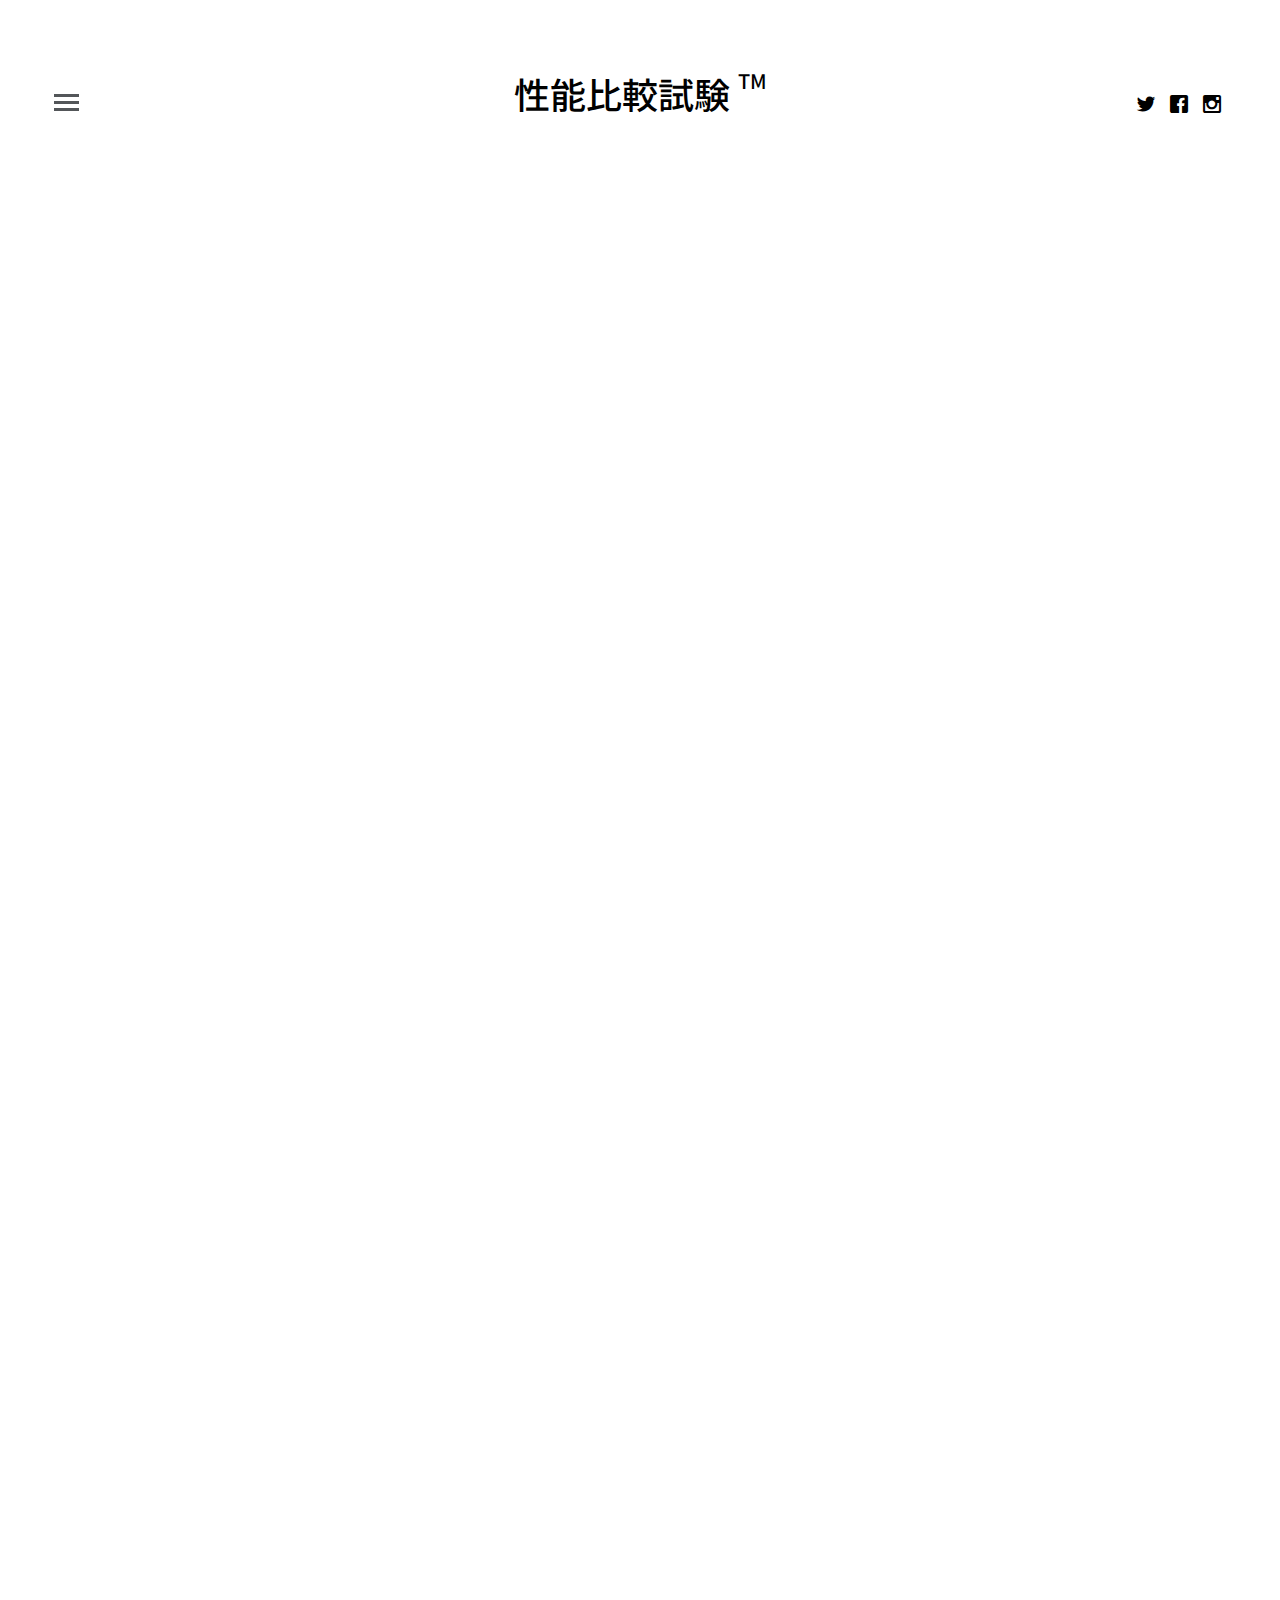
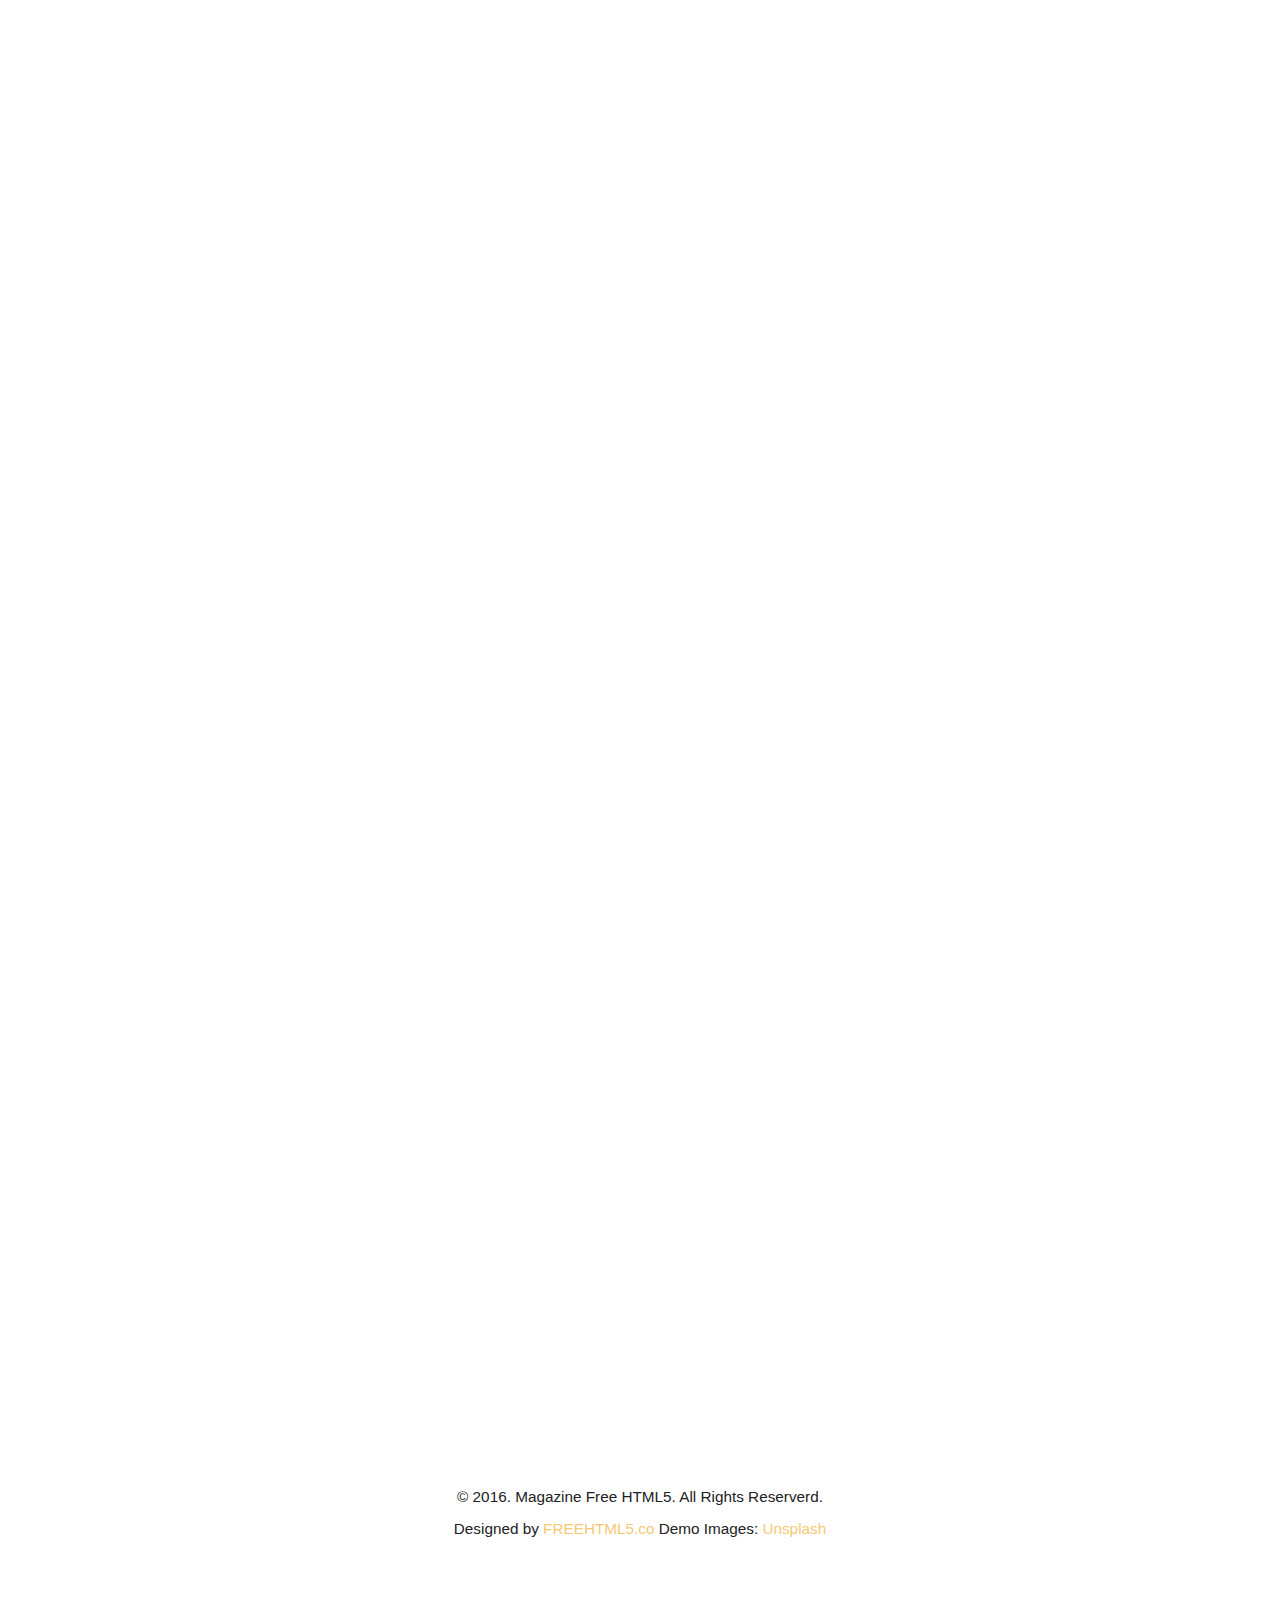
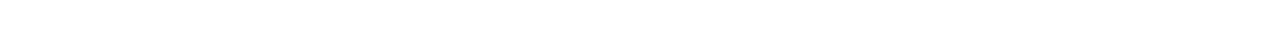
<file: index.html>
<!DOCTYPE html>
<!--[if lt IE 7]>      <html class="no-js lt-ie9 lt-ie8 lt-ie7"> <![endif]-->
<!--[if IE 7]>         <html class="no-js lt-ie9 lt-ie8"> <![endif]-->
<!--[if IE 8]>         <html class="no-js lt-ie9"> <![endif]-->
<!--[if gt IE 8]><!--> <html class="no-js"> <!--<![endif]-->
	<head>
	<meta charset="utf-8">
	<meta http-equiv="X-UA-Compatible" content="IE=edge">
	<title>Super League &mdash; Free Fully Responsive HTML5 Bootstrap Template by FREEHTML5.co</title>
	<meta name="viewport" content="width=device-width, initial-scale=1">
	<meta name="description" content="Free HTML5 Template by FREEHTML5.CO" />
	<meta name="keywords" content="free html5, free template, free bootstrap, html5, css3, mobile first, responsive" />
	<meta name="author" content="FREEHTML5.CO" />

  <!--
	//////////////////////////////////////////////////////

	FREE HTML5 TEMPLATE
	DESIGNED & DEVELOPED by FREEHTML5.CO

	Website: 		http://freehtml5.co/
	Email: 			info@freehtml5.co
	Twitter: 		http://twitter.com/fh5co
	Facebook: 		https://www.facebook.com/fh5co

	//////////////////////////////////////////////////////
	 -->

  	<!-- Facebook and Twitter integration -->
	<meta property="og:title" content=""/>
	<meta property="og:image" content=""/>
	<meta property="og:url" content=""/>
	<meta property="og:site_name" content=""/>
	<meta property="og:description" content=""/>
	<meta name="twitter:title" content="" />
	<meta name="twitter:image" content="" />
	<meta name="twitter:url" content="" />
	<meta name="twitter:card" content="" />

	<!-- Place favicon.ico and apple-touch-icon.png in the root directory -->
	<link rel="shortcut icon" href="favicon.ico">
	<!-- Google Fonts -->
	<!--前の記述 <link href='http://fonts.googleapis.com/css?family=Playfair+Display:400,700,400italic|Roboto:400,300,700' rel='stylesheet' type='text/css'>-->
	<link rel="preconnect" href="https://fonts.googleapis.com">
	<link rel="preconnect" href="https://fonts.gstatic.com" crossorigin>
	<link href="https://fonts.googleapis.com/css2?family=Noto+Sans+JP:wght@100&display=swap" rel="stylesheet">
	<!-- Animate -->
	<link rel="stylesheet" href="css/animate.css">
	<!-- Icomoon -->
	<link rel="stylesheet" href="css/icomoon.css">
	<!-- Bootstrap  -->
	<link rel="stylesheet" href="css/bootstrap.css">

	<link rel="stylesheet" href="css/style.css">


	<!-- Modernizr JS -->
	<script src="js/modernizr-2.6.2.min.js"></script>
	<!-- FOR IE9 below -->
	<!--[if lt IE 9]>
	<script src="js/respond.min.js"></script>
	<![endif]-->
	</head>


	<body>
	<div id="fh5co-offcanvas">
		<a href="#" class="fh5co-close-offcanvas js-fh5co-close-offcanvas"><span><i class="icon-cross3"></i> <span>Close</span></span></a>
		<div class="fh5co-bio">
			<figure>
				<img src="images/person1.jpg" alt="Free HTML5 Bootstrap Template" class="img-responsive">
			</figure>
			<h3 class="heading">About Me</h3>
			<h2>Emily Tran Le</h2>
			<p>Far far away, behind the word mountains, far from the countries Vokalia and Consonantia, there live the blind texts. </p>
			<ul class="fh5co-social">
				<li><a href="#"><i class="icon-twitter"></i></a></li>
				<li><a href="#"><i class="icon-facebook"></i></a></li>
				<li><a href="#"><i class="icon-instagram"></i></a></li>
			</ul>
		</div>

		<div class="fh5co-menu">
			<div class="fh5co-box">
				<h3 class="heading">Categories</h3>
				<ul>
					<li><a href="#">Travel</a></li>
					<li><a href="#">Style</a></li>
					<li><a href="#">Photography</a></li>
					<li><a href="#">Food &amp; Drinks</a></li>
					<li><a href="#">Culture</a></li>
				</ul>
			</div>
			<div class="fh5co-box">
				<h3 class="heading">Search</h3>
				<form action="#">
					<div class="form-group">
						<input type="text" class="form-control" placeholder="Type a keyword">
					</div>
				</form>
			</div>
		</div>
	</div>
	<!-- END #fh5co-offcanvas -->
	<header id="fh5co-header">

		<div class="container-fluid">

			<div class="row">
				<a href="#" class="js-fh5co-nav-toggle fh5co-nav-toggle"><i></i></a>
				<ul class="fh5co-social">
					<li><a href="#"><i class="icon-twitter"></i></a></li>
					<li><a href="#"><i class="icon-facebook"></i></a></li>
					<li><a href="#"><i class="icon-instagram"></i></a></li>
				</ul>
				<div class="col-lg-12 col-md-12 text-center">
					<h1 id="fh5co-logo"><a href="index.html">性能比較試験 <sup>TM</sup></a></h1>
				</div>

			</div>

		</div>

	</header>
	<!-- END #fh5co-header -->
	<!-- img-responsiveはbootstrap.css-->
	<div class="container-fluid">
		<div class="row fh5co-post-entry">
			<article class="col-lg-3 col-md-3 col-sm-3 col-xs-6 col-xxs-12 animate-box">
				<figure>
					<a href="single.html"><img src="images/Sample-1.png" alt="Image" class="img-responsive"></a>
				</figure>
				<span class="fh5co-meta"><a href="single.html">Food &amp; Drink</a></span>
				<h2 class="fh5co-article-title"><a href="single.html">We Eat and Drink All Night</a></h2>
				<span class="fh5co-meta fh5co-date">March 6th, 2016</span>
			</article>
			<article class="col-lg-3 col-md-3 col-sm-3 col-xs-6 col-xxs-12 animate-box">
				<figure>
					<a href="single.html"><img src="images/pic_2.jpg" alt="Image" class="img-responsive"></a>
				</figure>
				<span class="fh5co-meta"><a href="single.html">Food &amp; Drink</a></span>
				<h2 class="fh5co-article-title"><a href="single.html">Beef Steak at Guatian Restaurant</a></h2>
				<span class="fh5co-meta fh5co-date">March 6th, 2016</span>
			</article>
			<div class="clearfix visible-xs-block"></div>
			<article class="col-lg-3 col-md-3 col-sm-3 col-xs-6 col-xxs-12 animate-box">
				<figure>
					<a href="single.html"><img src="images/pic_3.jpg" alt="Image" class="img-responsive"></a>
				</figure>
				<span class="fh5co-meta"><a href="single.html">Travel</a>, <a href="single.html">Style</a></span>
				<h2 class="fh5co-article-title"><a href="single.html">An Overlooking River at the East Cost</a></h2>
				<span class="fh5co-meta fh5co-date">March 6th, 2016</span>
			</article>
			<article class="col-lg-3 col-md-3 col-sm-3 col-xs-6 col-xxs-12 animate-box">
				<figure>
					<a href="single.html"><img src="images/pic_4.jpg" alt="Image" class="img-responsive"></a>
				</figure>
				<span class="fh5co-meta"><a href="single.html">Travel</a>, <a href="single.html">Style</a></span>
				<h2 class="fh5co-article-title"><a href="single.html">A Wildlife In The Mountain of India</a></h2>
				<span class="fh5co-meta fh5co-date">March 6th, 2016</span>
			</article>
			<div class="clearfix visible-lg-block visible-md-block visible-sm-block visible-xs-block"></div>
			<article class="col-lg-3 col-md-3 col-sm-3 col-xs-6 col-xxs-12 animate-box">
				<figure>
					<a href="single.html"><img src="images/pic_5.jpg" alt="Image" class="img-responsive"></a>
				</figure>
				<span class="fh5co-meta"><a href="single.html">Photography</a></span>
				<h2 class="fh5co-article-title"><a href="single.html">We Took A Photo</a></h2>
				<span class="fh5co-meta fh5co-date">March 6th, 2016</span>
			</article>
			<article class="col-lg-3 col-md-3 col-sm-3 col-xs-6 col-xxs-12 animate-box">
				<figure>
					<a href="single.html"><img src="images/pic_6.jpg" alt="Image" class="img-responsive"></a>
				</figure>
				<span class="fh5co-meta"><a href="single.html">Travel</a>, <a href="single.html">Style</a></span>
				<h2 class="fh5co-article-title"><a href="single.html">A Modernize Huge and Beautiful Building</a></h2>
				<span class="fh5co-meta fh5co-date">March 6th, 2016</span>
			</article>
			<div class="clearfix visible-xs-block"></div>
			<article class="col-lg-3 col-md-3 col-sm-3 col-xs-6 col-xxs-12 animate-box">
				<figure>
					<a href="single.html"><img src="images/pic_7.jpg" alt="Image" class="img-responsive"></a>
				</figure>
				<span class="fh5co-meta"><a href="single.html">Food &amp; Drinks</a></span>
				<h2 class="fh5co-article-title"><a href="single.html">Enjoying the Native Juice Drink in Brazil</a></h2>
				<span class="fh5co-meta fh5co-date">March 6th, 2016</span>
			</article>
			<article class="col-lg-3 col-md-3 col-sm-3 col-xs-6 col-xxs-12 animate-box">
				<figure>
					<a href="single.html"><img src="images/pic_8.jpg" alt="Image" class="img-responsive"></a>
				</figure>
				<span class="fh5co-meta"><a href="single.html">Travel</a>, <a href="single.html">Style</a></span>
				<h2 class="fh5co-article-title"><a href="single.html">Boat Travel in The Vietnam River</a></h2>
				<span class="fh5co-meta fh5co-date">March 6th, 2016</span>
			</article>
			<div class="clearfix visible-lg-block visible-md-block visible-sm-block visible-xs-block"></div>



			<article class="col-lg-3 col-md-3 col-sm-3 col-xs-6 col-xxs-12 animate-box">
				<figure>
					<a href="single.html"><img src="images/pic_1.jpg" alt="Image" class="img-responsive"></a>
				</figure>
				<span class="fh5co-meta"><a href="single.html">Food &amp; Drink</a></span>
				<h2 class="fh5co-article-title"><a href="single.html">We Eat and Drink All Night</a></h2>
				<span class="fh5co-meta fh5co-date">March 6th, 2016</span>
			</article>
			<article class="col-lg-3 col-md-3 col-sm-3 col-xs-6 col-xxs-12 animate-box">
				<figure>
					<a href="single.html"><img src="images/pic_2.jpg" alt="Image" class="img-responsive"></a>
				</figure>
				<span class="fh5co-meta"><a href="single.html">Food &amp; Drink</a></span>
				<h2 class="fh5co-article-title"><a href="single.html">Beef Steak at Guatian Restaurant</a></h2>
				<span class="fh5co-meta fh5co-date">March 6th, 2016</span>
			</article>
			<div class="clearfix visible-xs-block"></div>
			<article class="col-lg-3 col-md-3 col-sm-3 col-xs-6 col-xxs-12 animate-box">
				<figure>
					<a href="single.html"><img src="images/pic_3.jpg" alt="Image" class="img-responsive"></a>
				</figure>
				<span class="fh5co-meta"><a href="single.html">Travel</a>, <a href="single.html">Style</a></span>
				<h2 class="fh5co-article-title"><a href="single.html">An Overlooking River at the East Cost</a></h2>
				<span class="fh5co-meta fh5co-date">March 6th, 2016</span>
			</article>
			<article class="col-lg-3 col-md-3 col-sm-3 col-xs-6 col-xxs-12 animate-box">
				<figure>
					<a href="single.html"><img src="images/pic_4.jpg" alt="Image" class="img-responsive"></a>
				</figure>
				<span class="fh5co-meta"><a href="single.html">Travel</a>, <a href="single.html">Style</a></span>
				<h2 class="fh5co-article-title"><a href="single.html">A Wildlife In The Mountain of India</a></h2>
				<span class="fh5co-meta fh5co-date">March 6th, 2016</span>
			</article>
			<div class="clearfix visible-lg-block visible-md-block visible-sm-block visible-xs-block"></div>
			<article class="col-lg-3 col-md-3 col-sm-3 col-xs-6 col-xxs-12 animate-box">
				<figure>
					<a href="single.html"><img src="images/pic_5.jpg" alt="Image" class="img-responsive"></a>
				</figure>
				<span class="fh5co-meta"><a href="single.html">Photography</a></span>
				<h2 class="fh5co-article-title"><a href="single.html">We Took A Photo</a></h2>
				<span class="fh5co-meta fh5co-date">March 6th, 2016</span>
			</article>
			<article class="col-lg-3 col-md-3 col-sm-3 col-xs-6 col-xxs-12 animate-box">
				<figure>
					<a href="single.html"><img src="images/pic_6.jpg" alt="Image" class="img-responsive"></a>
				</figure>
				<span class="fh5co-meta"><a href="single.html">Travel</a>, <a href="single.html">Style</a></span>
				<h2 class="fh5co-article-title"><a href="single.html">A Modernize Huge and Beautiful Building</a></h2>
				<span class="fh5co-meta fh5co-date">March 6th, 2016</span>
			</article>
			<div class="clearfix visible-xs-block"></div>
			<article class="col-lg-3 col-md-3 col-sm-3 col-xs-6 col-xxs-12 animate-box">
				<figure>
					<a href="single.html"><img src="images/pic_7.jpg" alt="Image" class="img-responsive"></a>
				</figure>
				<span class="fh5co-meta"><a href="single.html">Food &amp; Drinks</a></span>
				<h2 class="fh5co-article-title"><a href="single.html">Enjoying the Native Juice Drink in Brazil</a></h2>
				<span class="fh5co-meta fh5co-date">March 6th, 2016</span>
			</article>
			<article class="col-lg-3 col-md-3 col-sm-3 col-xs-6 col-xxs-12 animate-box">
				<figure>
					<a href="single.html"><img src="images/pic_8.jpg" alt="Image" class="img-responsive"></a>
				</figure>
				<span class="fh5co-meta"><a href="single.html">Travel</a>, <a href="single.html">Style</a></span>
				<h2 class="fh5co-article-title"><a href="single.html">Boat Travel in The Vietnam River</a></h2>
				<span class="fh5co-meta fh5co-date">March 6th, 2016</span>
			</article>
			<div class="clearfix visible-xs-block"></div>
		</div>
	</div>

	<footer id="fh5co-footer">
		<p><small>&copy; 2016. Magazine Free HTML5. All Rights Reserverd. <br> Designed by <a href="http://freehtml5.co" target="_blank">FREEHTML5.co</a>  Demo Images: <a href="http://unsplash.com/" target="_blank">Unsplash</a></small></p>
	</footer>



	<!-- jQuery -->
	<script src="js/jquery.min.js"></script>
	<!-- jQuery Easing -->
	<script src="js/jquery.easing.1.3.js"></script>
	<!-- Bootstrap -->
	<script src="js/bootstrap.min.js"></script>
	<!-- Waypoints -->
	<script src="js/jquery.waypoints.min.js"></script>
	<!-- Main JS -->
	<script src="js/main.js"></script>

	</body>
</html>
</file>
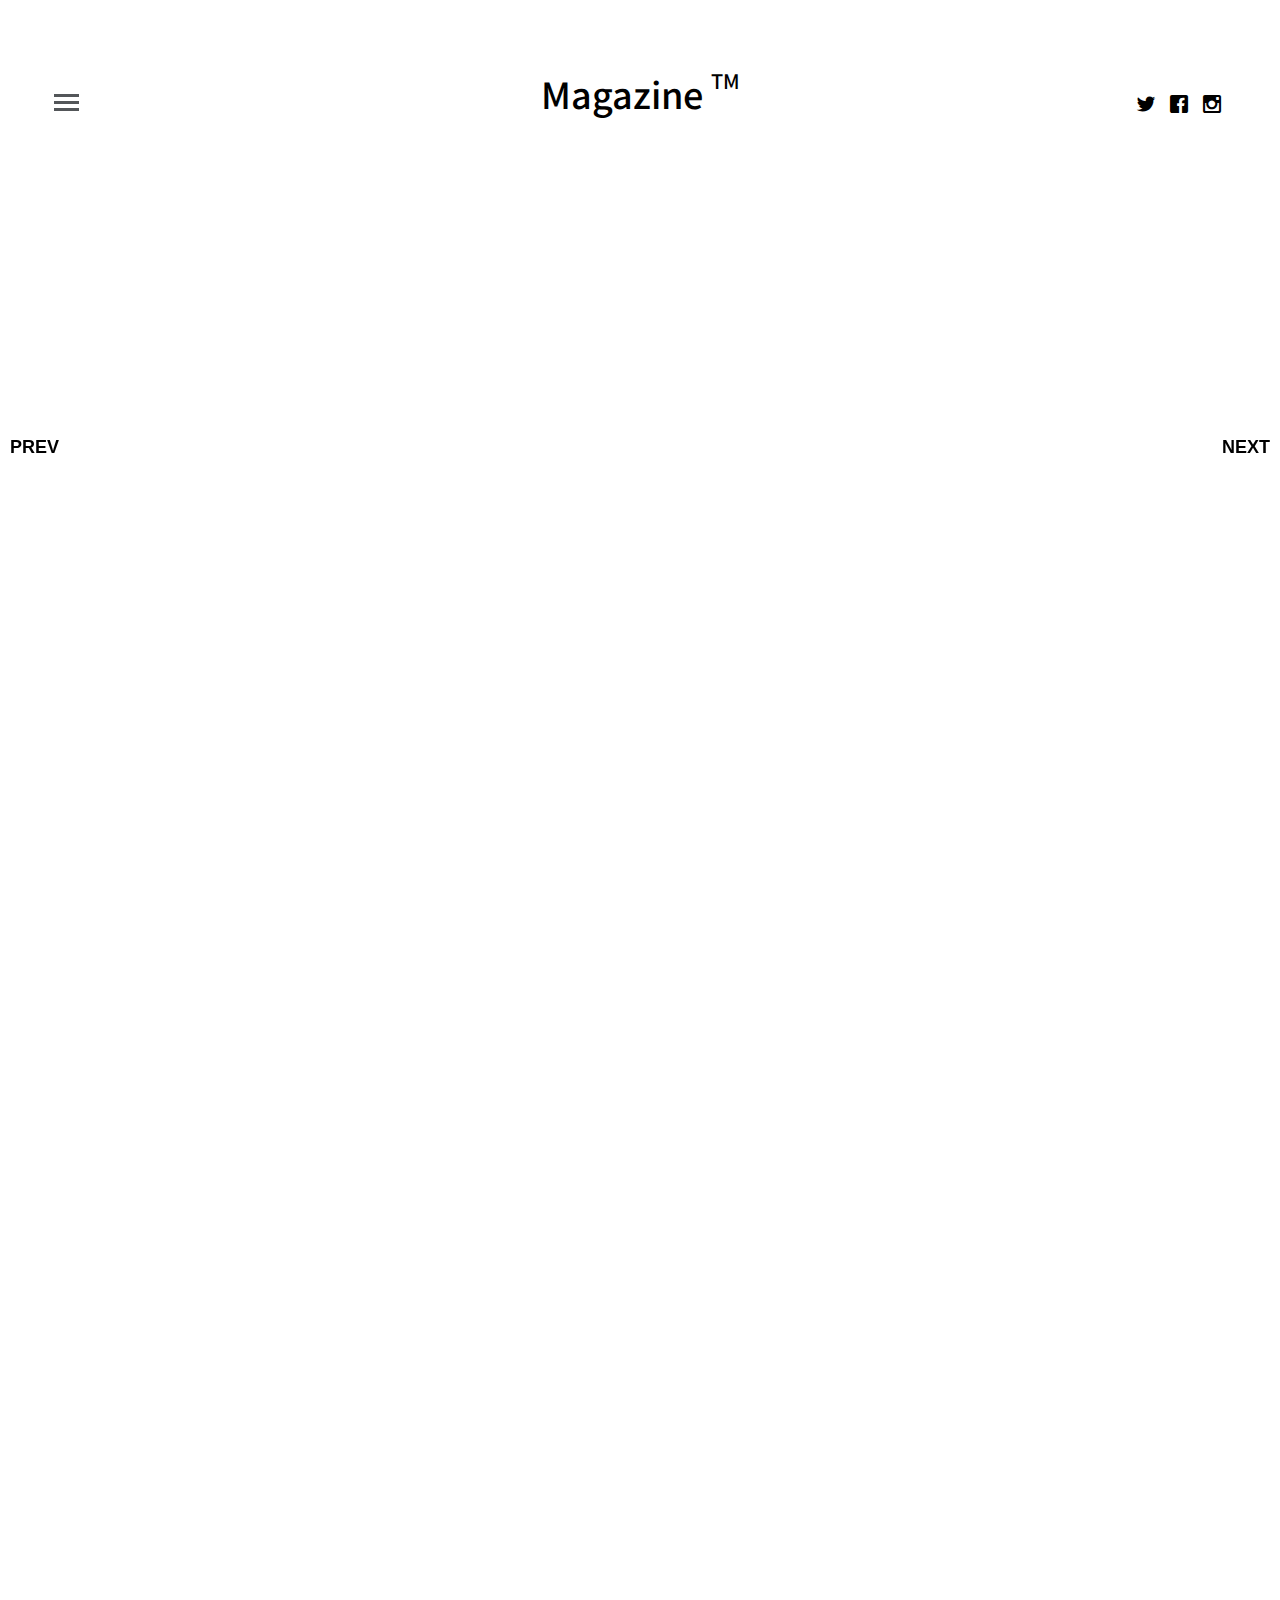
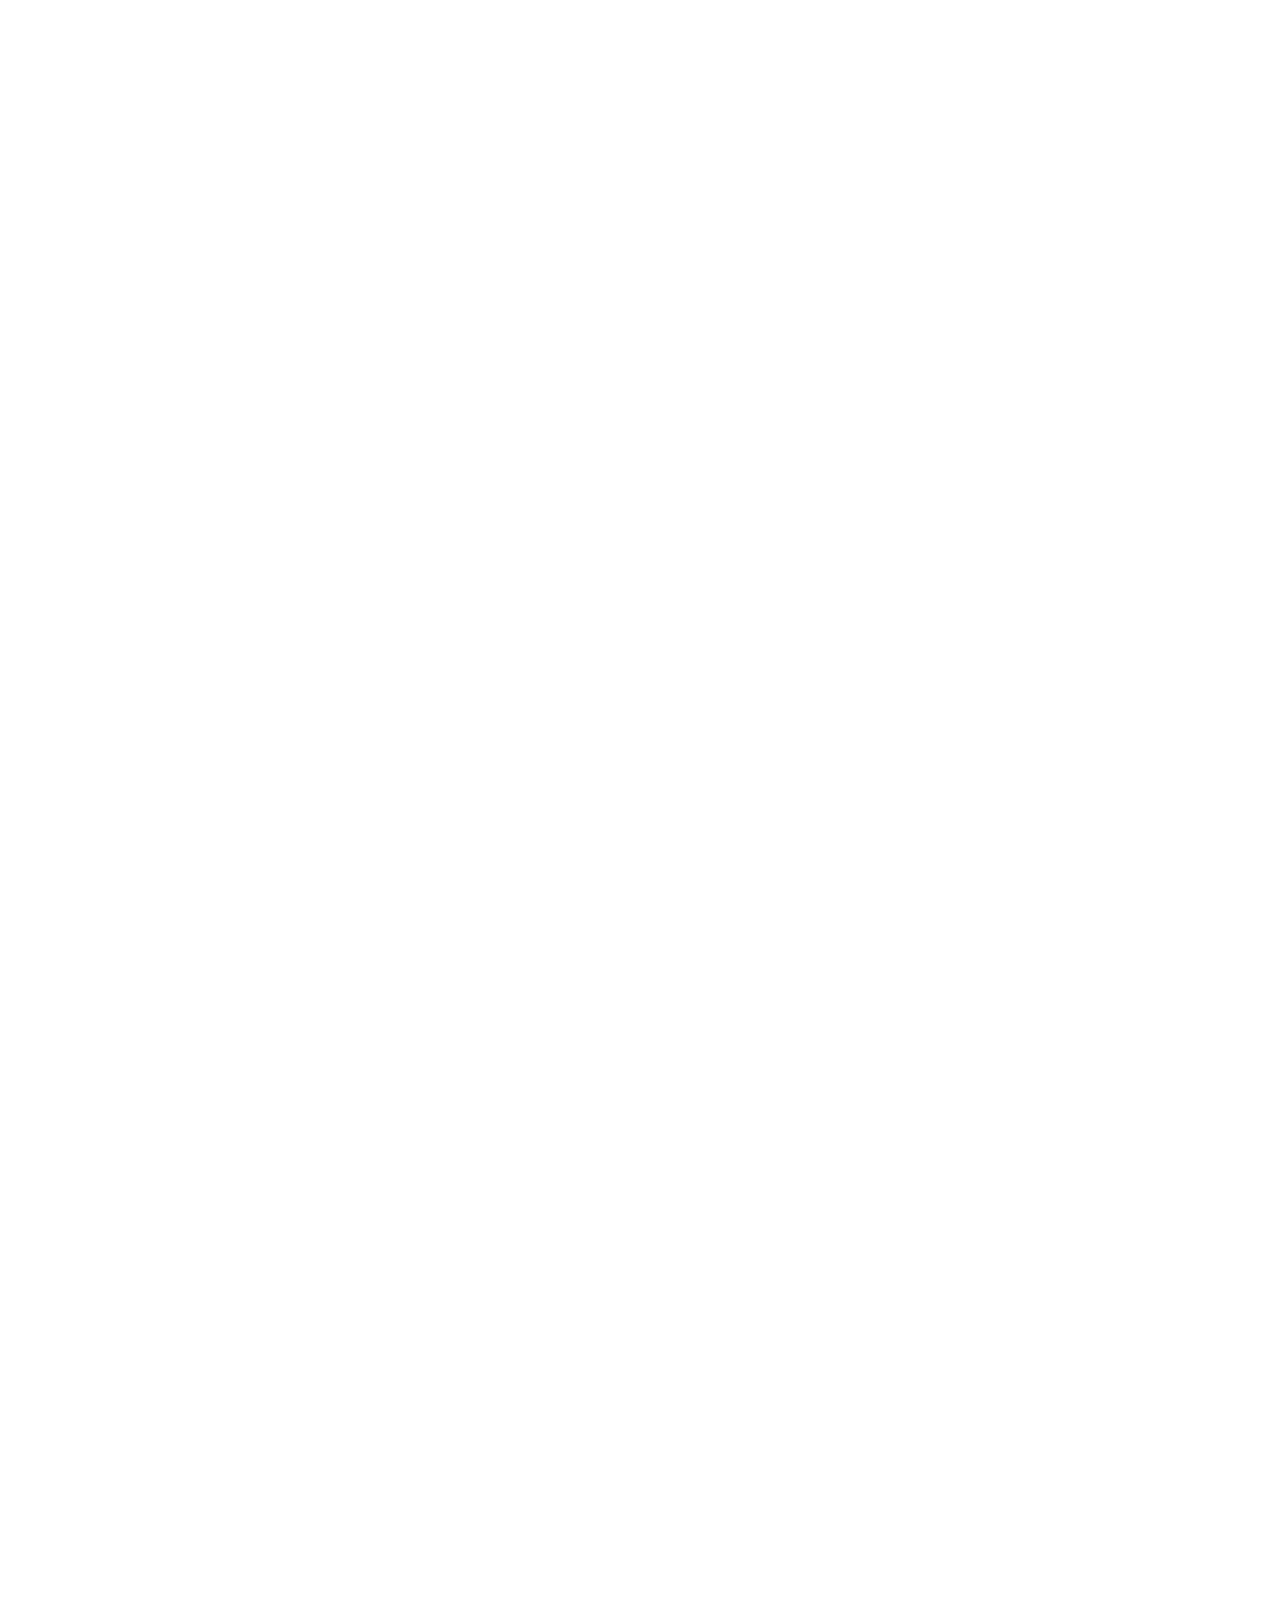
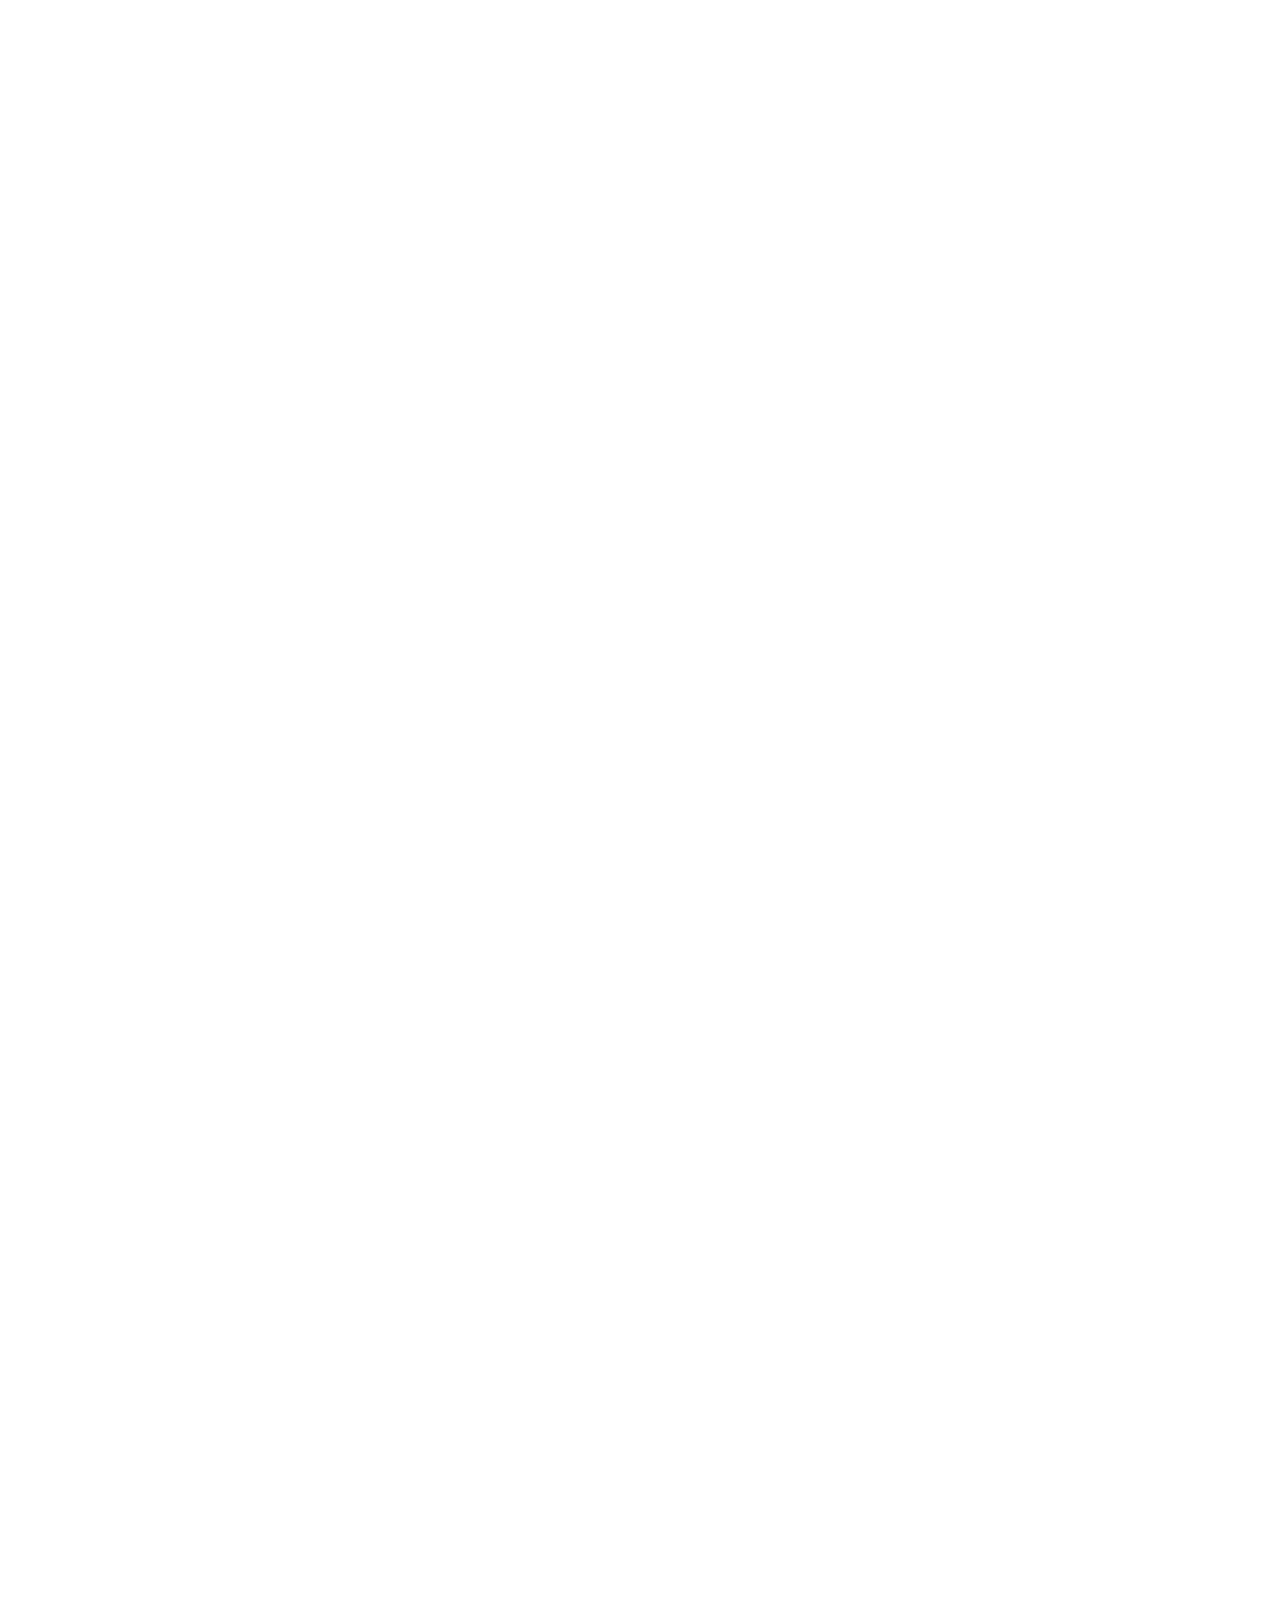
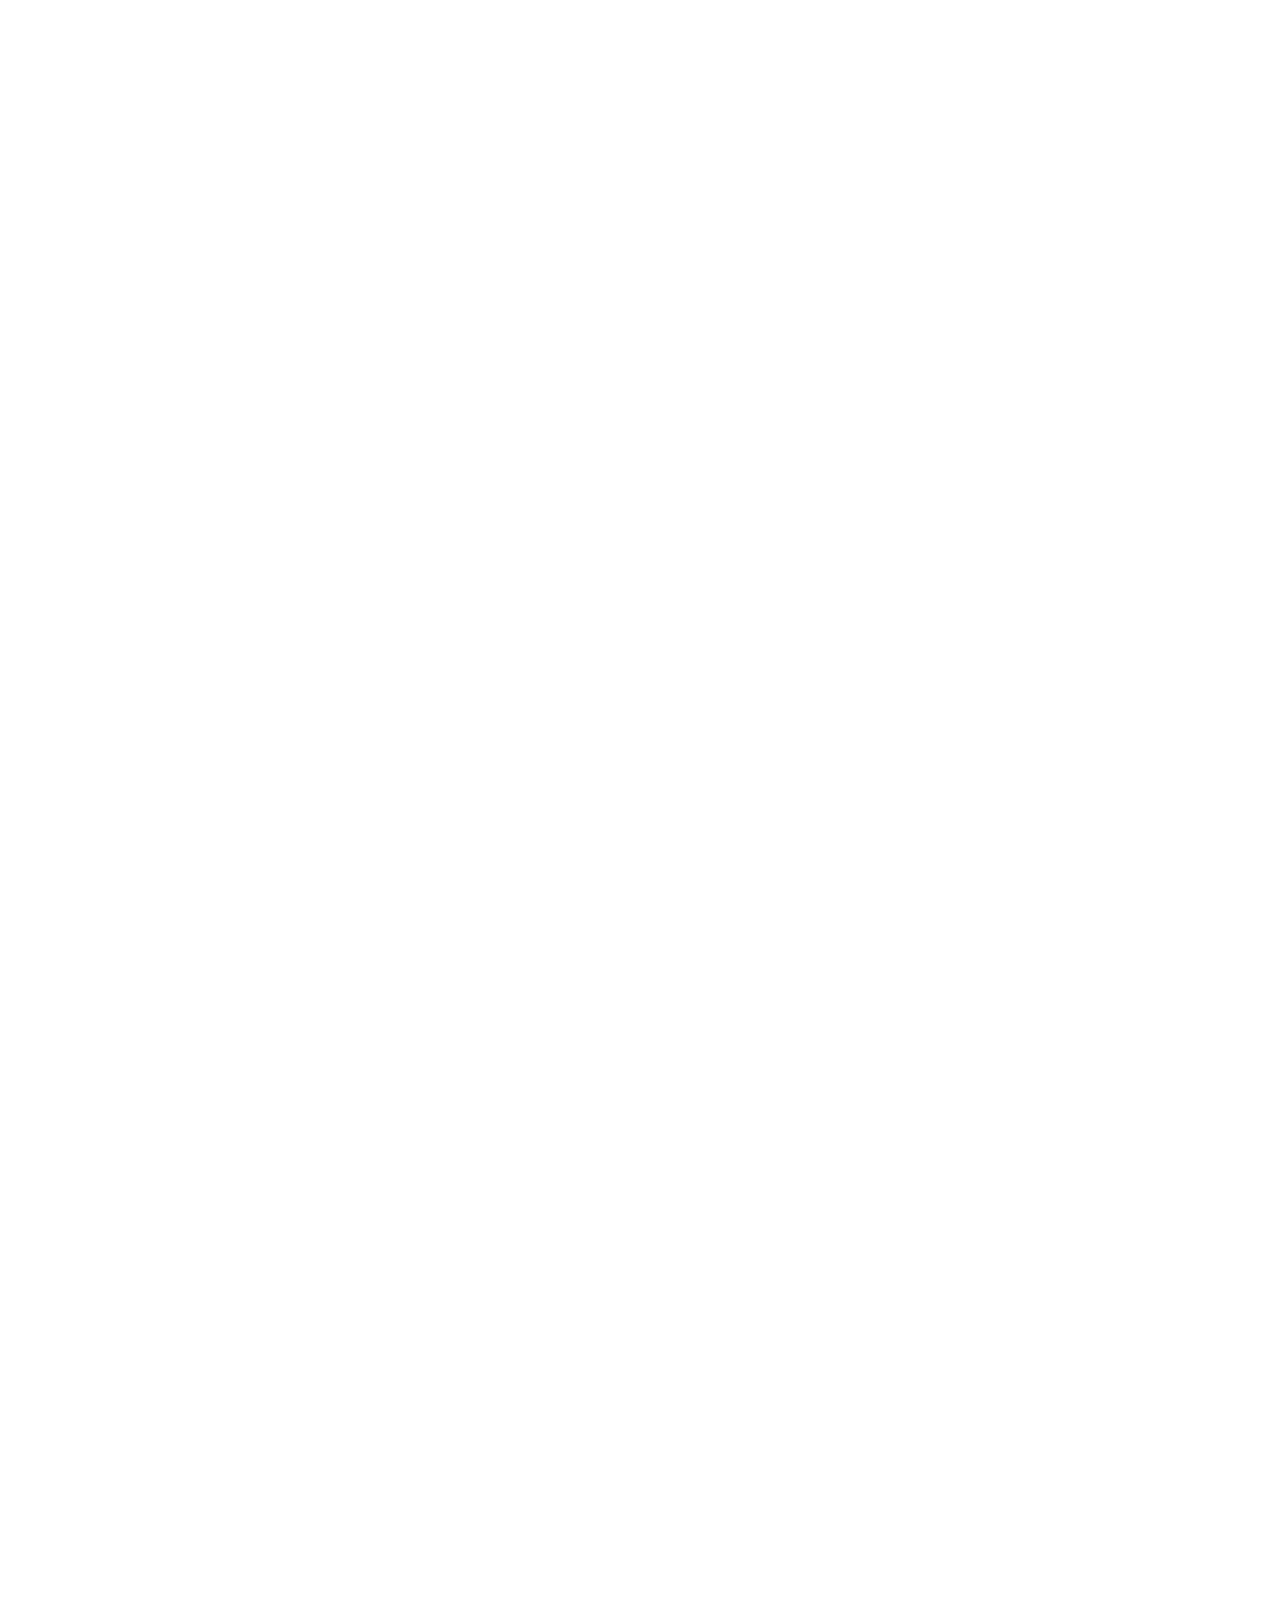
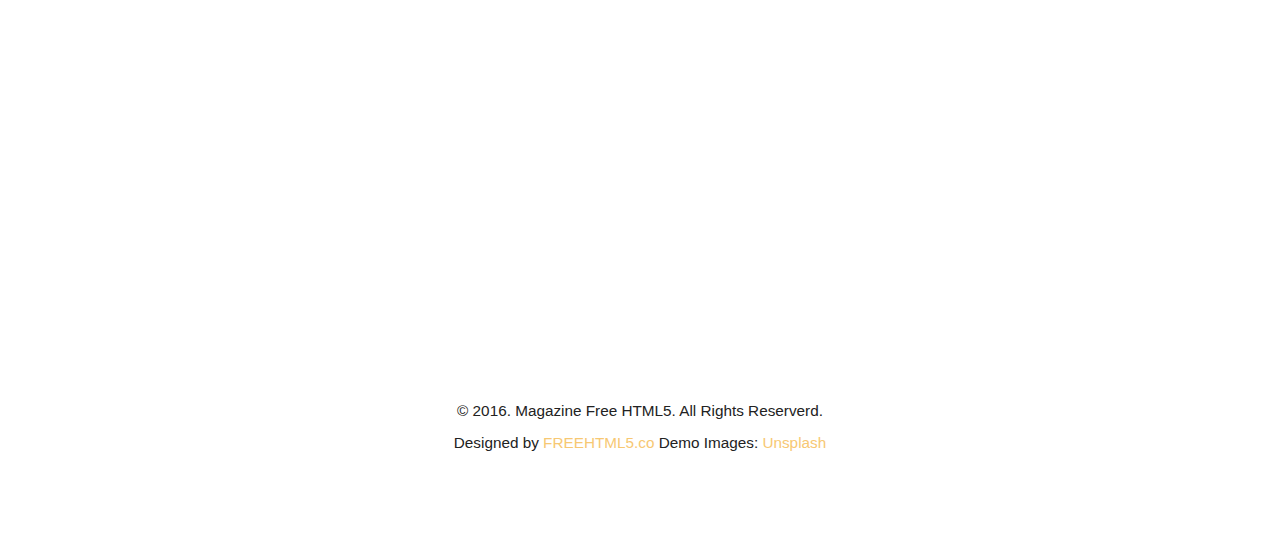
<file: single.html>
<!DOCTYPE html>
<!--[if lt IE 7]>      <html class="no-js lt-ie9 lt-ie8 lt-ie7"> <![endif]-->
<!--[if IE 7]>         <html class="no-js lt-ie9 lt-ie8"> <![endif]-->
<!--[if IE 8]>         <html class="no-js lt-ie9"> <![endif]-->
<!--[if gt IE 8]><!--> <html class="no-js"> <!--<![endif]-->
	<head>
	<meta charset="utf-8">
	<meta http-equiv="X-UA-Compatible" content="IE=edge">
	<title>Magazine &mdash; Free Fully Responsive HTML5 Bootstrap Template by FREEHTML5.co</title>
	<meta name="viewport" content="width=device-width, initial-scale=1">
	<meta name="description" content="Free HTML5 Template by FREEHTML5.CO" />
	<meta name="keywords" content="free html5, free template, free bootstrap, html5, css3, mobile first, responsive" />
	<meta name="author" content="FREEHTML5.CO" />

  <!--
	//////////////////////////////////////////////////////

	FREE HTML5 TEMPLATE
	DESIGNED & DEVELOPED by FREEHTML5.CO

	Website: 		http://freehtml5.co/
	Email: 			info@freehtml5.co
	Twitter: 		http://twitter.com/fh5co
	Facebook: 		https://www.facebook.com/fh5co

	//////////////////////////////////////////////////////
	 -->

  	<!-- Facebook and Twitter integration -->
	<meta property="og:title" content=""/>
	<meta property="og:image" content=""/>
	<meta property="og:url" content=""/>
	<meta property="og:site_name" content=""/>
	<meta property="og:description" content=""/>
	<meta name="twitter:title" content="" />
	<meta name="twitter:image" content="" />
	<meta name="twitter:url" content="" />
	<meta name="twitter:card" content="" />

	<!-- Place favicon.ico and apple-touch-icon.png in the root directory -->
	<link rel="shortcut icon" href="favicon.ico">
	<!-- Google Fonts -->
	<!-- 以前の記述<link href='http://fonts.googleapis.com/css?family=Playfair+Display:400,700,400italic|Roboto:400,300,700' rel='stylesheet' type='text/css'> -->
	<link rel="preconnect" href="https://fonts.googleapis.com">
	<link rel="preconnect" href="https://fonts.gstatic.com" crossorigin>
	<link href="https://fonts.googleapis.com/css2?family=Noto+Sans+JP:wght@100&display=swap" rel="stylesheet">
	<!-- Animate -->
	<link rel="stylesheet" href="css/animate.css">
	<!-- Icomoon -->
	<link rel="stylesheet" href="css/icomoon.css">
	<!-- Bootstrap  -->
	<link rel="stylesheet" href="css/bootstrap.css">

	<link rel="stylesheet" href="css/style.css">


	<!-- Modernizr JS -->
	<script src="js/modernizr-2.6.2.min.js"></script>
	<!-- FOR IE9 below -->
	<!--[if lt IE 9]>
	<script src="js/respond.min.js"></script>
	<![endif]-->

	</head>
	<body>
	<div id="fh5co-offcanvas">
		<a href="#" class="fh5co-close-offcanvas js-fh5co-close-offcanvas"><span><i class="icon-cross3"></i> <span>Close</span></span></a>
		<div class="fh5co-bio">
			<figure>
				<img src="images/person1.jpg" alt="Free HTML5 Bootstrap Template" class="img-responsive">
			</figure>
			<h3 class="heading">About Me</h3>
			<h2>Emily Tran Le</h2>
			<p>Far far away, behind the word mountains, far from the countries Vokalia and Consonantia, there live the blind texts. </p>
			<ul class="fh5co-social">
				<li><a href="#"><i class="icon-twitter"></i></a></li>
				<li><a href="#"><i class="icon-facebook"></i></a></li>
				<li><a href="#"><i class="icon-instagram"></i></a></li>
			</ul>
		</div>

		<div class="fh5co-menu">
			<div class="fh5co-box">
				<h3 class="heading">Categories</h3>
				<ul>
					<li><a href="#">Travel</a></li>
					<li><a href="#">Style</a></li>
					<li><a href="#">Photography</a></li>
					<li><a href="#">Food &amp; Drinks</a></li>
					<li><a href="#">Culture</a></li>
				</ul>
			</div>
			<div class="fh5co-box">
				<h3 class="heading">Search</h3>
				<form action="#">
					<div class="form-group">
						<input type="text" class="form-control" placeholder="Type a keyword">
					</div>
				</form>
			</div>
		</div>
	</div>

	<!-- END #fh5co-offcanvas -->
	<header id="fh5co-header">

		<div class="container-fluid">

			<div class="row">
				<a href="#" class="js-fh5co-nav-toggle fh5co-nav-toggle"><i></i></a>
				<ul class="fh5co-social">
					<li><a href="#"><i class="icon-twitter"></i></a></li>
					<li><a href="#"><i class="icon-facebook"></i></a></li>
					<li><a href="#"><i class="icon-instagram"></i></a></li>
				</ul>
				<div class="col-lg-12 col-md-12 text-center">
					<h1 id="fh5co-logo"><a href="index.html">Magazine <sup>TM</sup></a></h1>
				</div>

			</div>

		</div>

	</header>
	<a href="#" class="fh5co-post-prev"><span><i class="icon-chevron-left"></i> Prev</span></a>
	<a href="#" class="fh5co-post-next"><span>Next <i class="icon-chevron-right"></i></span></a>
	<!-- END #fh5co-header -->
	<div class="container-fluid">
		<div class="row fh5co-post-entry single-entry">
			<article class="col-lg-8 col-lg-offset-2 col-md-8 col-md-offset-2 col-sm-8 col-sm-offset-2 col-xs-12 col-xs-offset-0">
				<figure class="animate-box">
					<img src="images/single_1.jpg" alt="Image" class="img-responsive">
				</figure>
				<span class="fh5co-meta animate-box"><a href="single.html">Travel</a></span>
				<h2 class="fh5co-article-title animate-box"><a href="single.html">My First Time Traveling in Vietnam</a></h2>
				<span class="fh5co-meta fh5co-date animate-box">March 6th, 2016</span>

				<div class="col-lg-12 col-lg-offset-0 col-md-12 col-md-offset-0 col-sm-12 col-sm-offset-0 col-xs-12 col-xs-offset-0 text-left content-article">
					<div class="row">
						<div class="col-lg-8 cp-r animate-box">
							<p>Far far away, behind the word mountains, far from the countries Vokalia and Consonantia, there live the blind texts. Separated they live in Bookmarksgrove right at the coast of the Semantics, a large <a href="#">language</a> ocean. A small river named Duden flows by their place and supplies it with the necessary regelialia. It is a paradisematic country, in which roasted parts of sentences fly into your mouth.</p>

							<p>Even the all-powerful Pointing has no control about the blind texts it is an almost unorthographic life One day however a small line of blind text by the name of Lorem Ipsum decided to leave for the far World of Grammar. The Big Oxmox advised her not to do so, because there were thousands of bad Commas, wild Question Marks and devious Semikoli, but the Little Blind Text didn’t listen. </p>

							<p>She packed her seven versalia, put her initial into the belt and made herself on the way. When she reached the first hills of the Italic Mountains, she had a last view back on the skyline of her hometown Bookmarksgrove, the headline of Alphabet Village and the subline of her own road, the Line Lane. Pityful a rethoric question ran over her cheek, then she continued her way.</p>
						</div>
						<div class="col-lg-4 animate-box">
							<div class="fh5co-highlight right">
								<h4>Highlight</h4>
								<p>Separated they live in Bookmarksgrove right at the coast of the Semantics, a large language ocean. A small river named Duden flows by their place and supplies it with the necessary regelialia</p>
							</div>
						</div>
					</div>

					<div class="row rp-b">
						<div class="col-md-12 animate-box">
							<blockquote>
								<p>&ldquo;She packed her seven versalia, put her initial into the belt and made herself on the way. When she reached the first hills of the Italic Mountains, she had a last view back on the skyline of her hometown Bookmarksgrove &rdquo; <cite>&mdash; Jean Smith</cite></p>
							</blockquote>
						</div>
					</div>

					<div class="row rp-b">
						<div class="col-lg-6 col-md-12 animate-box">
							<figure>
								<img src="images/pic_1.jpg" alt="Free HTML5 Bootstrap Template by FREEHTML5.co" class="img-responsive">
								<figcaption>This is a sweet image caption. Far far away, behind the word mountains, far from the countries Vokalia and Consonantia</figcaption>
							</figure>
						</div>
						<div class="col-lg-6 col-md-12 cp-l animate-box">
							<p>Even the all-powerful Pointing has no control about the blind texts it is an almost unorthographic life One day however a small line of blind text by the name of Lorem Ipsum decided to leave for the far World of Grammar. The Big Oxmox advised her not to do so, because there were thousands of bad Commas, wild Question Marks and devious Semikoli, but the Little Blind Text didn’t listen. </p>

							<p>She packed her seven versalia, put her initial into the belt and made herself on the way. When she reached the first hills of the Italic Mountains, she had a last view back on the skyline of her hometown Bookmarksgrove, the headline of Alphabet Village and the subline of her own road, the Line Lane. Pityful a rethoric question ran over her cheek, then she continued her way.</p>

							<p>Far far away, behind the word mountains, far from the countries Vokalia and Consonantia, there live the blind texts. Separated they live in Bookmarksgrove right at the coast of the Semantics, a large <a href="#">language</a> ocean. A small river named Duden flows by their place and supplies it with the necessary regelialia. It is a paradisematic country, in which roasted parts of sentences fly into your mouth.</p>
						</div>
					</div>

					<div class="row rp-b">
						<div class="col-lg-6 col-lg-push-6 col-md-12 col-md-push-0 animate-box">
							<figure>
								<img src="images/pic_4.jpg" alt="Free HTML5 Bootstrap Template by FREEHTML5.co" class="img-responsive">
								<figcaption>This is a sweet image caption. Far far away, behind the word mountains, far from the countries Vokalia and Consonantia</figcaption>
							</figure>
						</div>
						<div class="col-lg-6 col-lg-pull-6 col-md-12 col-md-pull-0 cp-r animate-box">
							<p>Even the all-powerful Pointing has no control about the blind texts it is an almost unorthographic life One day however a small line of blind text by the name of Lorem Ipsum decided to leave for the far World of Grammar. The Big Oxmox advised her not to do so, because there were thousands of bad Commas, wild Question Marks and devious Semikoli, but the Little Blind Text didn’t listen. </p>

							<p>She packed her seven versalia, put her initial into the belt and made herself on the way. When she reached the first hills of the Italic Mountains, she had a last view back on the skyline of her hometown Bookmarksgrove, the headline of Alphabet Village and the subline of her own road, the Line Lane. Pityful a rethoric question ran over her cheek, then she continued her way.</p>

							<p>Far far away, behind the word mountains, far from the countries Vokalia and Consonantia, there live the blind texts. Separated they live in Bookmarksgrove right at the coast of the Semantics, a large <a href="#">language</a> ocean. A small river named Duden flows by their place and supplies it with the necessary regelialia. It is a paradisematic country, in which roasted parts of sentences fly into your mouth.</p>
						</div>
					</div>

					<div class="row">
						<div class="col-md-12 animate-box">
							<h2>Pointing has no control about the blind texts</h2>
							<p>Far far away, behind the word mountains, far from the countries Vokalia and Consonantia, there live the blind texts. Separated they live in Bookmarksgrove right at the coast of the Semantics, a large <a href="#">language</a> ocean. A small river named Duden flows by their place and supplies it with the necessary regelialia. It is a paradisematic country, in which roasted parts of sentences fly into your mouth.</p>
							<p>She packed her seven versalia, put her initial into the belt and made herself on the way. When she reached the first hills of the Italic Mountains, she had a last view back on the skyline of her hometown Bookmarksgrove, the headline of Alphabet Village and the subline of her own road, the Line Lane. Pityful a rethoric question ran over her cheek, then she continued her way.</p>
						</div>
						<div class="col-md-4 animate-box">
							<figure>
								<img src="images/pic_5.jpg" alt="Free HTML5 Bootstrap Template by FREEHTML5.co" class="img-responsive">
								<figcaption>This is a sweet image caption. Far far away, behind the word mountains, far from the countries Vokalia and Consonantia</figcaption>
							</figure>
						</div>
						<div class="col-md-4 animate-box">
							<figure>
								<img src="images/pic_6.jpg" alt="Free HTML5 Bootstrap Template by FREEHTML5.co" class="img-responsive">
								<figcaption>This is a sweet image caption. Far far away, behind the word mountains, far from the countries Vokalia and Consonantia</figcaption>
							</figure>
						</div>
						<div class="col-md-4 animate-box">
							<figure>
								<img src="images/pic_6.jpg" alt="Free HTML5 Bootstrap Template by FREEHTML5.co" class="img-responsive">
								<figcaption>This is a sweet image caption. Far far away, behind the word mountains, far from the countries Vokalia and Consonantia</figcaption>
							</figure>
						</div>

						<div class="col-md-4 animate-box">
							<figure>
								<img src="images/pic_7.jpg" alt="Free HTML5 Bootstrap Template by FREEHTML5.co" class="img-responsive">
								<figcaption>This is a sweet image caption. Far far away, behind the word mountains, far from the countries Vokalia and Consonantia</figcaption>
							</figure>
						</div>
						<div class="col-md-12 animate-box">
							<h2>Pointing has no control about the blind texts</h2>
							<p>Far far away, behind the word mountains, far from the countries Vokalia and Consonantia, there live the blind texts. Separated they live in Bookmarksgrove right at the coast of the Semantics, a large <a href="#">language</a> ocean. A small river named Duden flows by their place and supplies it with the necessary regelialia. It is a paradisematic country, in which roasted parts of sentences fly into your mouth.</p>
							<p>She packed her seven versalia, put her initial into the belt and made herself on the way. When she reached the first hills of the Italic Mountains, she had a last view back on the skyline of her hometown Bookmarksgrove, the headline of Alphabet Village and the subline of her own road, the Line Lane. Pityful a rethoric question ran over her cheek, then she continued her way.</p>
						</div>
					</div>


				</div>
			</article>
		</div>
	</div>

	<footer id="fh5co-footer">
		<p><small>&copy; 2016. Magazine Free HTML5. All Rights Reserverd. <br> Designed by <a href="http://freehtml5.co" target="_blank">FREEHTML5.co</a>  Demo Images: <a href="http://unsplash.com/" target="_blank">Unsplash</a></small></p>
	</footer>

	<!-- jQuery -->
	<script src="js/jquery.min.js"></script>
	<!-- jQuery Easing -->
	<script src="js/jquery.easing.1.3.js"></script>
	<!-- Bootstrap -->
	<script src="js/bootstrap.min.js"></script>
	<!-- Waypoints -->
	<script src="js/jquery.waypoints.min.js"></script>
	<!-- Main JS -->
	<script src="js/main.js"></script>

	</body>
</html>
</file>
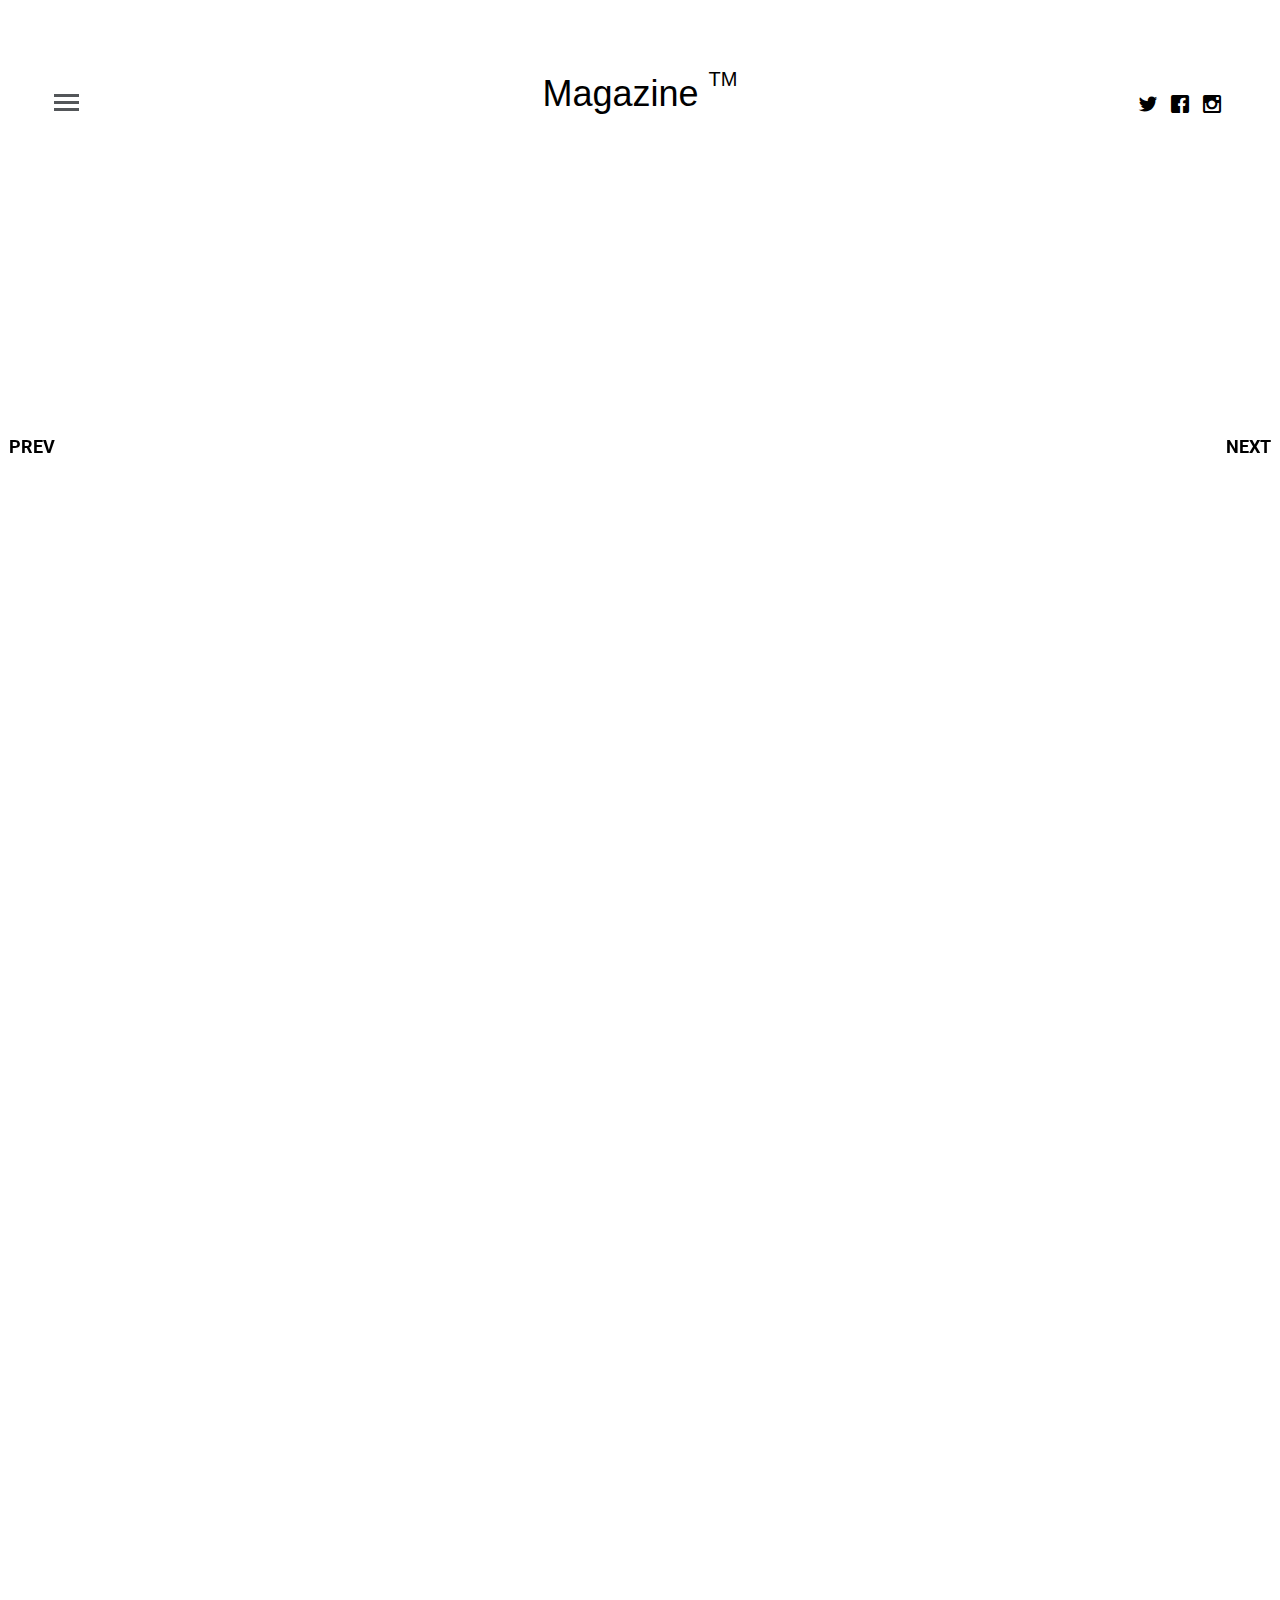
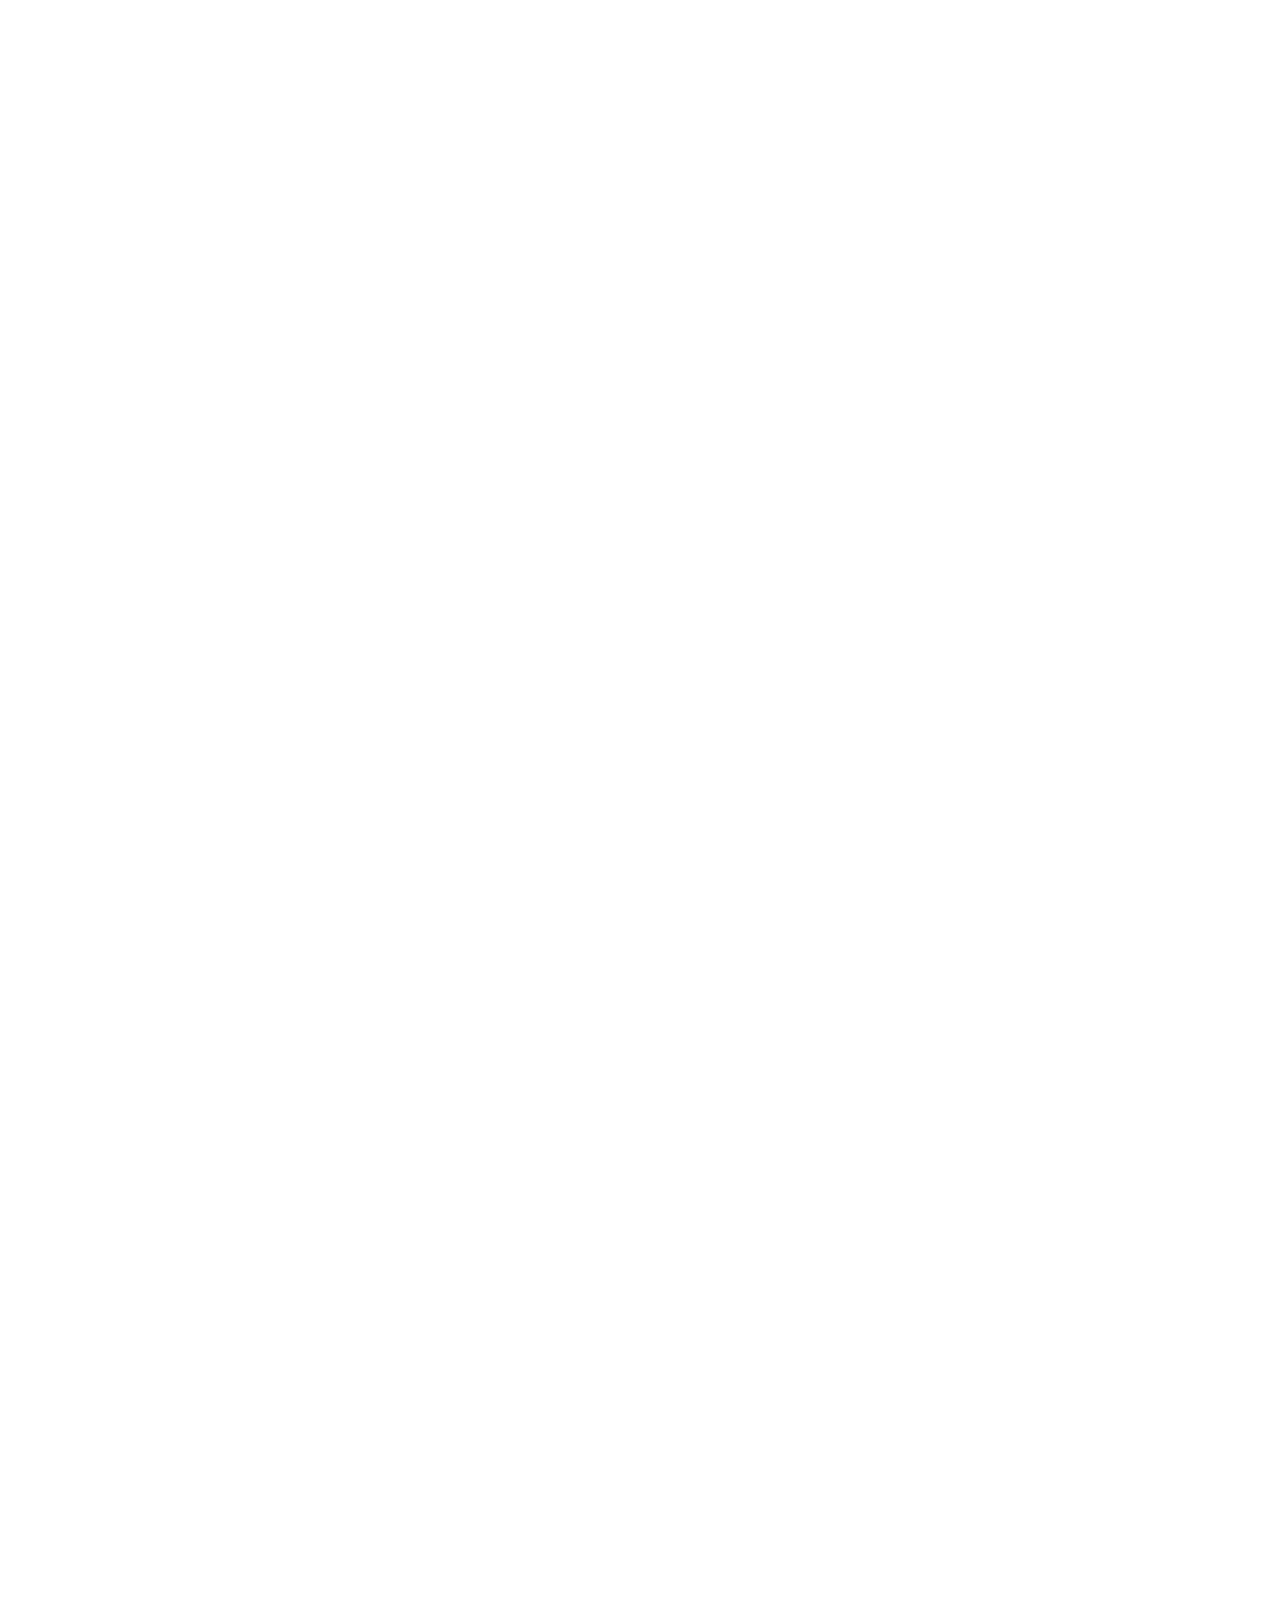
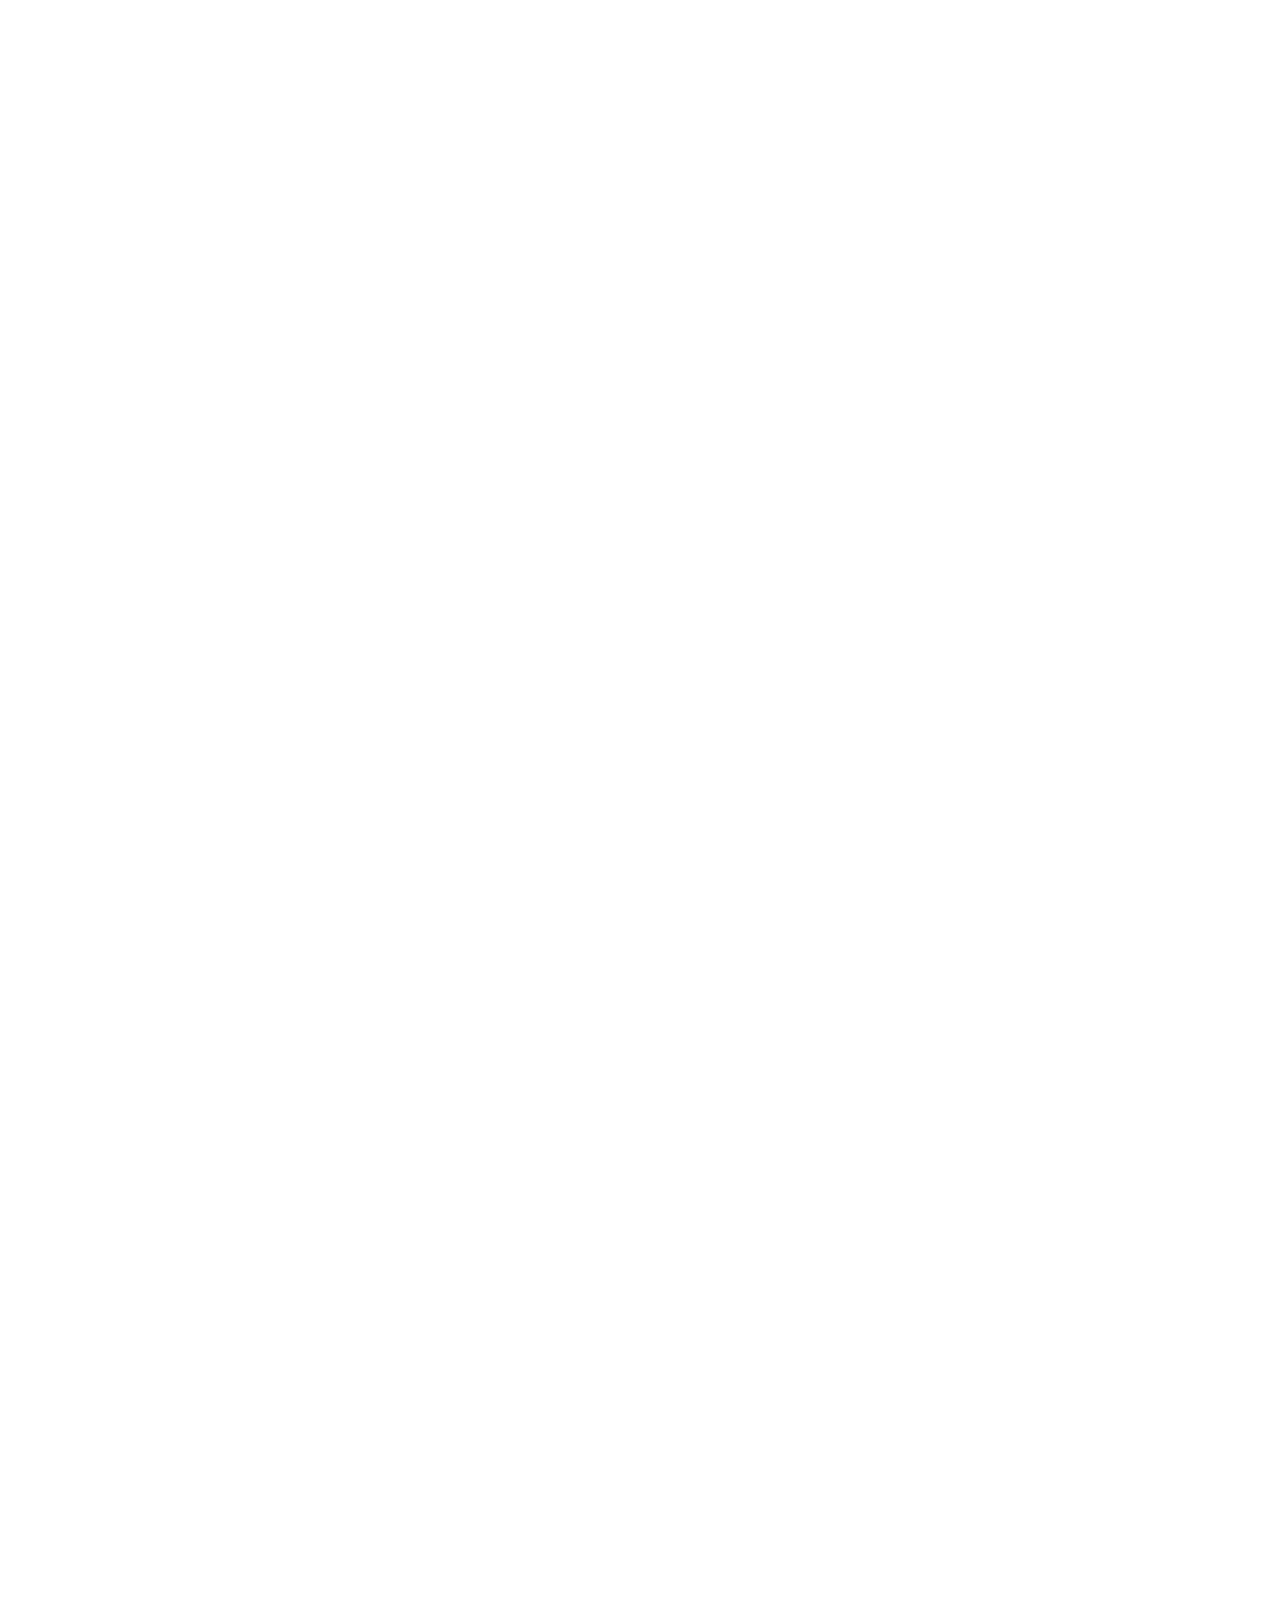
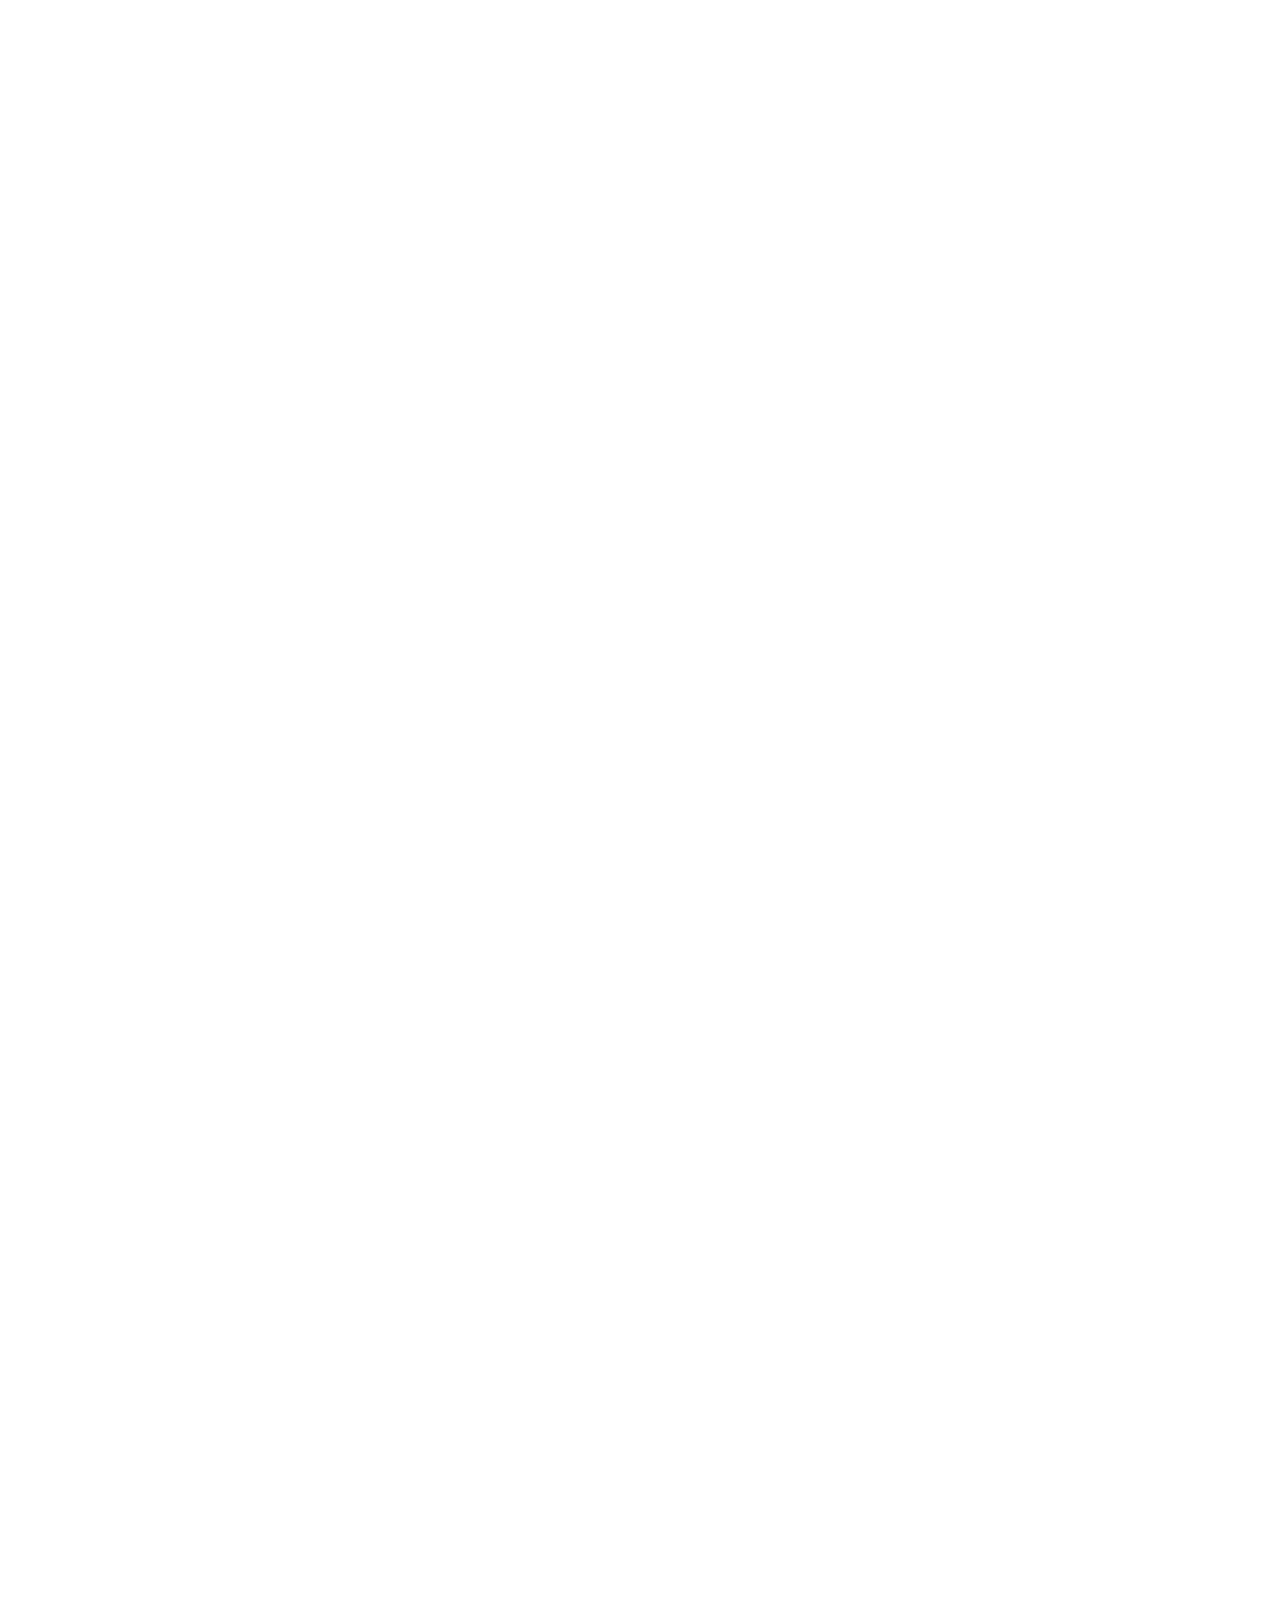
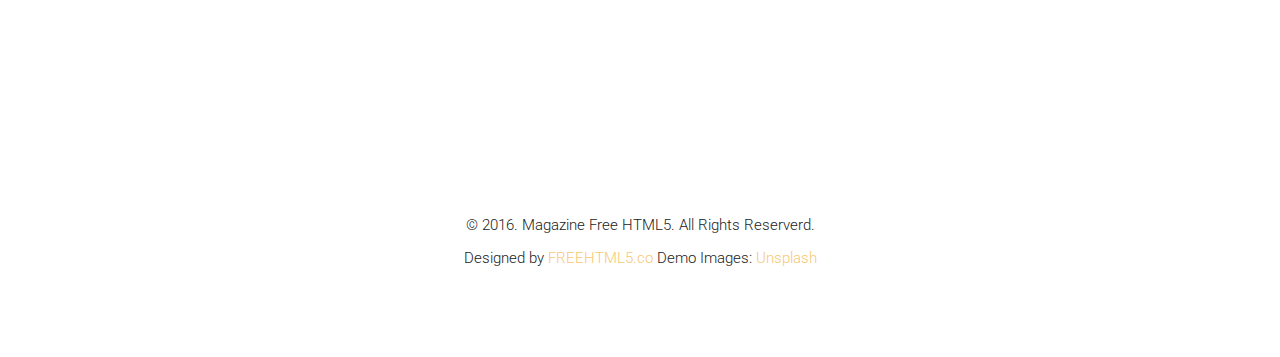
<file: Sub_single.html>
<!DOCTYPE html>
<!--[if lt IE 7]>      <html class="no-js lt-ie9 lt-ie8 lt-ie7"> <![endif]-->
<!--[if IE 7]>         <html class="no-js lt-ie9 lt-ie8"> <![endif]-->
<!--[if IE 8]>         <html class="no-js lt-ie9"> <![endif]-->
<!--[if gt IE 8]><!--> <html class="no-js"> <!--<![endif]-->
	<head>
	<meta charset="utf-8">
	<meta http-equiv="X-UA-Compatible" content="IE=edge">
	<title>Magazine &mdash; Free Fully Responsive HTML5 Bootstrap Template by FREEHTML5.co</title>
	<meta name="viewport" content="width=device-width, initial-scale=1">
	<meta name="description" content="Free HTML5 Template by FREEHTML5.CO" />
	<meta name="keywords" content="free html5, free template, free bootstrap, html5, css3, mobile first, responsive" />
	<meta name="author" content="FREEHTML5.CO" />

  <!--
	//////////////////////////////////////////////////////

	FREE HTML5 TEMPLATE
	DESIGNED & DEVELOPED by FREEHTML5.CO

	Website: 		http://freehtml5.co/
	Email: 			info@freehtml5.co
	Twitter: 		http://twitter.com/fh5co
	Facebook: 		https://www.facebook.com/fh5co

	//////////////////////////////////////////////////////
	 -->

  	<!-- Facebook and Twitter integration -->
	<meta property="og:title" content=""/>
	<meta property="og:image" content=""/>
	<meta property="og:url" content=""/>
	<meta property="og:site_name" content=""/>
	<meta property="og:description" content=""/>
	<meta name="twitter:title" content="" />
	<meta name="twitter:image" content="" />
	<meta name="twitter:url" content="" />
	<meta name="twitter:card" content="" />

	<!-- Place favicon.ico and apple-touch-icon.png in the root directory -->
	<link rel="shortcut icon" href="favicon.ico">
	<!-- Google Fonts -->
	<link href='http://fonts.googleapis.com/css?family=Playfair+Display:400,700,400italic|Roboto:400,300,700' rel='stylesheet' type='text/css'>
	<!-- Animate -->
	<link rel="stylesheet" href="css/animate.css">
	<!-- Icomoon -->
	<link rel="stylesheet" href="css/icomoon.css">
	<!-- Bootstrap  -->
	<link rel="stylesheet" href="css/bootstrap.css">

	<link rel="stylesheet" href="css/style.css">


	<!-- Modernizr JS -->
	<script src="js/modernizr-2.6.2.min.js"></script>
	<!-- FOR IE9 below -->
	<!--[if lt IE 9]>
	<script src="js/respond.min.js"></script>
	<![endif]-->

	</head>
	<body>
	<div id="fh5co-offcanvas">
		<a href="#" class="fh5co-close-offcanvas js-fh5co-close-offcanvas"><span><i class="icon-cross3"></i> <span>Close</span></span></a>
		<div class="fh5co-bio">
			<figure>
				<img src="images/person1.jpg" alt="Free HTML5 Bootstrap Template" class="img-responsive">
			</figure>
			<h3 class="heading">About Me</h3>
			<h2>Emily Tran Le</h2>
			<p>Far far away, behind the word mountains, far from the countries Vokalia and Consonantia, there live the blind texts. </p>
			<ul class="fh5co-social">
				<li><a href="#"><i class="icon-twitter"></i></a></li>
				<li><a href="#"><i class="icon-facebook"></i></a></li>
				<li><a href="#"><i class="icon-instagram"></i></a></li>
			</ul>
		</div>

		<div class="fh5co-menu">
			<div class="fh5co-box">
				<h3 class="heading">Categories</h3>
				<ul>
					<li><a href="#">Travel</a></li>
					<li><a href="#">Style</a></li>
					<li><a href="#">Photography</a></li>
					<li><a href="#">Food &amp; Drinks</a></li>
					<li><a href="#">Culture</a></li>
				</ul>
			</div>
			<div class="fh5co-box">
				<h3 class="heading">Search</h3>
				<form action="#">
					<div class="form-group">
						<input type="text" class="form-control" placeholder="Type a keyword">
					</div>
				</form>
			</div>
		</div>
	</div>

	<!-- END #fh5co-offcanvas -->
	<header id="fh5co-header">

		<div class="container-fluid">

			<div class="row">
				<a href="#" class="js-fh5co-nav-toggle fh5co-nav-toggle"><i></i></a>
				<ul class="fh5co-social">
					<li><a href="#"><i class="icon-twitter"></i></a></li>
					<li><a href="#"><i class="icon-facebook"></i></a></li>
					<li><a href="#"><i class="icon-instagram"></i></a></li>
				</ul>
				<div class="col-lg-12 col-md-12 text-center">
					<h1 id="fh5co-logo"><a href="index.html">Magazine <sup>TM</sup></a></h1>
				</div>

			</div>

		</div>

	</header>
	<a href="#" class="fh5co-post-prev"><span><i class="icon-chevron-left"></i> Prev</span></a>
	<a href="#" class="fh5co-post-next"><span>Next <i class="icon-chevron-right"></i></span></a>
	<!-- END #fh5co-header -->
	<div class="container-fluid">
		<div class="row fh5co-post-entry single-entry">
			<article class="col-lg-8 col-lg-offset-2 col-md-8 col-md-offset-2 col-sm-8 col-sm-offset-2 col-xs-12 col-xs-offset-0">
				<figure class="animate-box">
					<img src="images/single_1.jpg" alt="Image" class="img-responsive">
				</figure>
				<span class="fh5co-meta animate-box"><a href="single.html">Travel</a></span>
				<h2 class="fh5co-article-title animate-box"><a href="single.html">My First Time Traveling in Vietnam</a></h2>
				<span class="fh5co-meta fh5co-date animate-box">March 6th, 2016</span>

				<div class="col-lg-12 col-lg-offset-0 col-md-12 col-md-offset-0 col-sm-12 col-sm-offset-0 col-xs-12 col-xs-offset-0 text-left content-article">
					<div class="row">
						<div class="col-lg-8 cp-r animate-box">
							<p>Far far away, behind the word mountains, far from the countries Vokalia and Consonantia, there live the blind texts. Separated they live in Bookmarksgrove right at the coast of the Semantics, a large <a href="#">language</a> ocean. A small river named Duden flows by their place and supplies it with the necessary regelialia. It is a paradisematic country, in which roasted parts of sentences fly into your mouth.</p>

							<p>Even the all-powerful Pointing has no control about the blind texts it is an almost unorthographic life One day however a small line of blind text by the name of Lorem Ipsum decided to leave for the far World of Grammar. The Big Oxmox advised her not to do so, because there were thousands of bad Commas, wild Question Marks and devious Semikoli, but the Little Blind Text didn’t listen. </p>

							<p>She packed her seven versalia, put her initial into the belt and made herself on the way. When she reached the first hills of the Italic Mountains, she had a last view back on the skyline of her hometown Bookmarksgrove, the headline of Alphabet Village and the subline of her own road, the Line Lane. Pityful a rethoric question ran over her cheek, then she continued her way.</p>
						</div>
						<div class="col-lg-4 animate-box">
							<div class="fh5co-highlight right">
								<h4>Highlight</h4>
								<p>Separated they live in Bookmarksgrove right at the coast of the Semantics, a large language ocean. A small river named Duden flows by their place and supplies it with the necessary regelialia</p>
							</div>
						</div>
					</div>

					<div class="row rp-b">
						<div class="col-md-12 animate-box">
							<blockquote>
								<p>&ldquo;She packed her seven versalia, put her initial into the belt and made herself on the way. When she reached the first hills of the Italic Mountains, she had a last view back on the skyline of her hometown Bookmarksgrove &rdquo; <cite>&mdash; Jean Smith</cite></p>
							</blockquote>
						</div>
					</div>

					<div class="row rp-b">
						<div class="col-lg-6 col-md-12 animate-box">
							<figure>
								<img src="images/pic_1.jpg" alt="Free HTML5 Bootstrap Template by FREEHTML5.co" class="img-responsive">
								<figcaption>This is a sweet image caption. Far far away, behind the word mountains, far from the countries Vokalia and Consonantia</figcaption>
							</figure>
						</div>
						<div class="col-lg-6 col-md-12 cp-l animate-box">
							<p>Even the all-powerful Pointing has no control about the blind texts it is an almost unorthographic life One day however a small line of blind text by the name of Lorem Ipsum decided to leave for the far World of Grammar. The Big Oxmox advised her not to do so, because there were thousands of bad Commas, wild Question Marks and devious Semikoli, but the Little Blind Text didn’t listen. </p>

							<p>She packed her seven versalia, put her initial into the belt and made herself on the way. When she reached the first hills of the Italic Mountains, she had a last view back on the skyline of her hometown Bookmarksgrove, the headline of Alphabet Village and the subline of her own road, the Line Lane. Pityful a rethoric question ran over her cheek, then she continued her way.</p>

							<p>Far far away, behind the word mountains, far from the countries Vokalia and Consonantia, there live the blind texts. Separated they live in Bookmarksgrove right at the coast of the Semantics, a large <a href="#">language</a> ocean. A small river named Duden flows by their place and supplies it with the necessary regelialia. It is a paradisematic country, in which roasted parts of sentences fly into your mouth.</p>
						</div>
					</div>

					<div class="row rp-b">
						<div class="col-lg-6 col-lg-push-6 col-md-12 col-md-push-0 animate-box">
							<figure>
								<img src="images/pic_4.jpg" alt="Free HTML5 Bootstrap Template by FREEHTML5.co" class="img-responsive">
								<figcaption>This is a sweet image caption. Far far away, behind the word mountains, far from the countries Vokalia and Consonantia</figcaption>
							</figure>
						</div>
						<div class="col-lg-6 col-lg-pull-6 col-md-12 col-md-pull-0 cp-r animate-box">
							<p>Even the all-powerful Pointing has no control about the blind texts it is an almost unorthographic life One day however a small line of blind text by the name of Lorem Ipsum decided to leave for the far World of Grammar. The Big Oxmox advised her not to do so, because there were thousands of bad Commas, wild Question Marks and devious Semikoli, but the Little Blind Text didn’t listen. </p>

							<p>She packed her seven versalia, put her initial into the belt and made herself on the way. When she reached the first hills of the Italic Mountains, she had a last view back on the skyline of her hometown Bookmarksgrove, the headline of Alphabet Village and the subline of her own road, the Line Lane. Pityful a rethoric question ran over her cheek, then she continued her way.</p>

							<p>Far far away, behind the word mountains, far from the countries Vokalia and Consonantia, there live the blind texts. Separated they live in Bookmarksgrove right at the coast of the Semantics, a large <a href="#">language</a> ocean. A small river named Duden flows by their place and supplies it with the necessary regelialia. It is a paradisematic country, in which roasted parts of sentences fly into your mouth.</p>
						</div>
					</div>

					<div class="row">
						<div class="col-md-12 animate-box">
							<h2>Pointing has no control about the blind texts</h2>
							<p>Far far away, behind the word mountains, far from the countries Vokalia and Consonantia, there live the blind texts. Separated they live in Bookmarksgrove right at the coast of the Semantics, a large <a href="#">language</a> ocean. A small river named Duden flows by their place and supplies it with the necessary regelialia. It is a paradisematic country, in which roasted parts of sentences fly into your mouth.</p>
							<p>She packed her seven versalia, put her initial into the belt and made herself on the way. When she reached the first hills of the Italic Mountains, she had a last view back on the skyline of her hometown Bookmarksgrove, the headline of Alphabet Village and the subline of her own road, the Line Lane. Pityful a rethoric question ran over her cheek, then she continued her way.</p>
						</div>
						<div class="col-md-4 animate-box">
							<figure>
								<img src="images/pic_5.jpg" alt="Free HTML5 Bootstrap Template by FREEHTML5.co" class="img-responsive">
								<figcaption>This is a sweet image caption. Far far away, behind the word mountains, far from the countries Vokalia and Consonantia</figcaption>
							</figure>
						</div>
						<div class="col-md-4 animate-box">
							<figure>
								<img src="images/pic_6.jpg" alt="Free HTML5 Bootstrap Template by FREEHTML5.co" class="img-responsive">
								<figcaption>This is a sweet image caption. Far far away, behind the word mountains, far from the countries Vokalia and Consonantia</figcaption>
							</figure>
						</div>
						<div class="col-md-4 animate-box">
							<figure>
								<img src="images/pic_6.jpg" alt="Free HTML5 Bootstrap Template by FREEHTML5.co" class="img-responsive">
								<figcaption>This is a sweet image caption. Far far away, behind the word mountains, far from the countries Vokalia and Consonantia</figcaption>
							</figure>
						</div>

						<div class="col-md-4 animate-box">
							<figure>
								<img src="images/pic_7.jpg" alt="Free HTML5 Bootstrap Template by FREEHTML5.co" class="img-responsive">
								<figcaption>This is a sweet image caption. Far far away, behind the word mountains, far from the countries Vokalia and Consonantia</figcaption>
							</figure>
						</div>
						<div class="col-md-12 animate-box">
							<h2>Pointing has no control about the blind texts</h2>
							<p>Far far away, behind the word mountains, far from the countries Vokalia and Consonantia, there live the blind texts. Separated they live in Bookmarksgrove right at the coast of the Semantics, a large <a href="#">language</a> ocean. A small river named Duden flows by their place and supplies it with the necessary regelialia. It is a paradisematic country, in which roasted parts of sentences fly into your mouth.</p>
							<p>She packed her seven versalia, put her initial into the belt and made herself on the way. When she reached the first hills of the Italic Mountains, she had a last view back on the skyline of her hometown Bookmarksgrove, the headline of Alphabet Village and the subline of her own road, the Line Lane. Pityful a rethoric question ran over her cheek, then she continued her way.</p>
						</div>
					</div>


				</div>
			</article>
		</div>
	</div>

	<footer id="fh5co-footer">
		<p><small>&copy; 2016. Magazine Free HTML5. All Rights Reserverd. <br> Designed by <a href="http://freehtml5.co" target="_blank">FREEHTML5.co</a>  Demo Images: <a href="http://unsplash.com/" target="_blank">Unsplash</a></small></p>
	</footer>

	<!-- jQuery -->
	<script src="js/jquery.min.js"></script>
	<!-- jQuery Easing -->
	<script src="js/jquery.easing.1.3.js"></script>
	<!-- Bootstrap -->
	<script src="js/bootstrap.min.js"></script>
	<!-- Waypoints -->
	<script src="js/jquery.waypoints.min.js"></script>
	<!-- Main JS -->
	<script src="js/main.js"></script>

	</body>
</html>
</file>
<file: css/icomoon.css>
@font-face {
    font-family: 'icomoon';
    src:    url('../fonts/icomoon/icomoon.eot?85cwyn');
    src:    url('../fonts/icomoon/icomoon.eot?85cwyn#iefix') format('embedded-opentype'),
        url('../fonts/icomoon/icomoon.ttf?85cwyn') format('truetype'),
        url('../fonts/icomoon/icomoon.woff?85cwyn') format('woff'),
        url('../fonts/icomoon/icomoon.svg?85cwyn#icomoon') format('svg');
    font-weight: normal;
    font-style: normal;
}

[class^="icon-"], [class*=" icon-"] {
    /* use !important to prevent issues with browser extensions that change fonts */
    font-family: 'icomoon' !important;
    speak: none;
    font-style: normal;
    font-weight: normal;
    font-variant: normal;
    text-transform: none;
    line-height: 1;

    /* Better Font Rendering =========== */
    -webkit-font-smoothing: antialiased;
    -moz-osx-font-smoothing: grayscale;
}

.icon-add-to-list:before {
    content: "\e900";
}
.icon-classic-computer:before {
    content: "\e901";
}
.icon-controller-fast-backward:before {
    content: "\e902";
}
.icon-creative-commons-attribution:before {
    content: "\e903";
}
.icon-creative-commons-noderivs:before {
    content: "\e904";
}
.icon-creative-commons-noncommercial-eu:before {
    content: "\e905";
}
.icon-creative-commons-noncommercial-us:before {
    content: "\e906";
}
.icon-creative-commons-public-domain:before {
    content: "\e907";
}
.icon-creative-commons-remix:before {
    content: "\e908";
}
.icon-creative-commons-share:before {
    content: "\e909";
}
.icon-creative-commons-sharealike:before {
    content: "\e90a";
}
.icon-creative-commons:before {
    content: "\e90b";
}
.icon-document-landscape:before {
    content: "\e90c";
}
.icon-remove-user:before {
    content: "\e90d";
}
.icon-warning:before {
    content: "\e90e";
}
.icon-arrow-bold-down:before {
    content: "\e90f";
}
.icon-arrow-bold-left:before {
    content: "\e910";
}
.icon-arrow-bold-right:before {
    content: "\e911";
}
.icon-arrow-bold-up:before {
    content: "\e912";
}
.icon-arrow-down:before {
    content: "\e913";
}
.icon-arrow-left:before {
    content: "\e914";
}
.icon-arrow-long-down:before {
    content: "\e915";
}
.icon-arrow-long-left:before {
    content: "\e916";
}
.icon-arrow-long-right:before {
    content: "\e917";
}
.icon-arrow-long-up:before {
    content: "\e918";
}
.icon-arrow-right:before {
    content: "\e919";
}
.icon-arrow-up:before {
    content: "\e91a";
}
.icon-arrow-with-circle-down:before {
    content: "\e91b";
}
.icon-arrow-with-circle-left:before {
    content: "\e91c";
}
.icon-arrow-with-circle-right:before {
    content: "\e91d";
}
.icon-arrow-with-circle-up:before {
    content: "\e91e";
}
.icon-bookmark:before {
    content: "\e91f";
}
.icon-bookmarks:before {
    content: "\e920";
}
.icon-chevron-down:before {
    content: "\e921";
}
.icon-chevron-left:before {
    content: "\e922";
}
.icon-chevron-right:before {
    content: "\e923";
}
.icon-chevron-small-down:before {
    content: "\e924";
}
.icon-chevron-small-left:before {
    content: "\e925";
}
.icon-chevron-small-right:before {
    content: "\e926";
}
.icon-chevron-small-up:before {
    content: "\e927";
}
.icon-chevron-thin-down:before {
    content: "\e928";
}
.icon-chevron-thin-left:before {
    content: "\e929";
}
.icon-chevron-thin-right:before {
    content: "\e92a";
}
.icon-chevron-thin-up:before {
    content: "\e92b";
}
.icon-chevron-up:before {
    content: "\e92c";
}
.icon-chevron-with-circle-down:before {
    content: "\e92d";
}
.icon-chevron-with-circle-left:before {
    content: "\e92e";
}
.icon-chevron-with-circle-right:before {
    content: "\e92f";
}
.icon-chevron-with-circle-up:before {
    content: "\e930";
}
.icon-cloud:before {
    content: "\e931";
}
.icon-controller-fast-forward:before {
    content: "\e932";
}
.icon-controller-jump-to-start:before {
    content: "\e933";
}
.icon-controller-next:before {
    content: "\e934";
}
.icon-controller-paus:before {
    content: "\e935";
}
.icon-controller-play:before {
    content: "\e936";
}
.icon-controller-record:before {
    content: "\e937";
}
.icon-controller-stop:before {
    content: "\e938";
}
.icon-controller-volume:before {
    content: "\e939";
}
.icon-dot-single:before {
    content: "\e93a";
}
.icon-dots-three-horizontal:before {
    content: "\e93b";
}
.icon-dots-three-vertical:before {
    content: "\e93c";
}
.icon-dots-two-horizontal:before {
    content: "\e93d";
}
.icon-dots-two-vertical:before {
    content: "\e93e";
}
.icon-download:before {
    content: "\e93f";
}
.icon-emoji-flirt:before {
    content: "\e940";
}
.icon-flow-branch:before {
    content: "\e941";
}
.icon-flow-cascade:before {
    content: "\e942";
}
.icon-flow-line:before {
    content: "\e943";
}
.icon-flow-parallel:before {
    content: "\e944";
}
.icon-flow-tree:before {
    content: "\e945";
}
.icon-install:before {
    content: "\e946";
}
.icon-layers:before {
    content: "\e947";
}
.icon-open-book:before {
    content: "\e948";
}
.icon-resize-100:before {
    content: "\e949";
}
.icon-resize-full-screen:before {
    content: "\e94a";
}
.icon-save:before {
    content: "\e94b";
}
.icon-select-arrows:before {
    content: "\e94c";
}
.icon-sound-mute:before {
    content: "\e94d";
}
.icon-sound:before {
    content: "\e94e";
}
.icon-trash:before {
    content: "\e94f";
}
.icon-triangle-down:before {
    content: "\e950";
}
.icon-triangle-left:before {
    content: "\e951";
}
.icon-triangle-right:before {
    content: "\e952";
}
.icon-triangle-up:before {
    content: "\e953";
}
.icon-uninstall:before {
    content: "\e954";
}
.icon-upload-to-cloud:before {
    content: "\e955";
}
.icon-upload:before {
    content: "\e956";
}
.icon-add-user:before {
    content: "\e957";
}
.icon-address:before {
    content: "\e958";
}
.icon-adjust:before {
    content: "\e959";
}
.icon-air:before {
    content: "\e95a";
}
.icon-aircraft-landing:before {
    content: "\e95b";
}
.icon-aircraft-take-off:before {
    content: "\e95c";
}
.icon-aircraft:before {
    content: "\e95d";
}
.icon-align-bottom:before {
    content: "\e95e";
}
.icon-align-horizontal-middle:before {
    content: "\e95f";
}
.icon-align-left:before {
    content: "\e960";
}
.icon-align-right:before {
    content: "\e961";
}
.icon-align-top:before {
    content: "\e962";
}
.icon-align-vertical-middle:before {
    content: "\e963";
}
.icon-archive:before {
    content: "\e964";
}
.icon-area-graph:before {
    content: "\e965";
}
.icon-attachment:before {
    content: "\e966";
}
.icon-awareness-ribbon:before {
    content: "\e967";
}
.icon-back-in-time:before {
    content: "\e968";
}
.icon-back:before {
    content: "\e969";
}
.icon-bar-graph:before {
    content: "\e96a";
}
.icon-battery:before {
    content: "\e96b";
}
.icon-beamed-note:before {
    content: "\e96c";
}
.icon-bell:before {
    content: "\e96d";
}
.icon-blackboard:before {
    content: "\e96e";
}
.icon-block:before {
    content: "\e96f";
}
.icon-book:before {
    content: "\e970";
}
.icon-bowl:before {
    content: "\e971";
}
.icon-box:before {
    content: "\e972";
}
.icon-briefcase:before {
    content: "\e973";
}
.icon-browser:before {
    content: "\e974";
}
.icon-brush:before {
    content: "\e975";
}
.icon-bucket:before {
    content: "\e976";
}
.icon-cake:before {
    content: "\e977";
}
.icon-calculator:before {
    content: "\e978";
}
.icon-calendar:before {
    content: "\e979";
}
.icon-camera:before {
    content: "\e97a";
}
.icon-ccw:before {
    content: "\e97b";
}
.icon-chat:before {
    content: "\e97c";
}
.icon-check:before {
    content: "\e97d";
}
.icon-circle-with-cross:before {
    content: "\e97e";
}
.icon-circle-with-minus:before {
    content: "\e97f";
}
.icon-circle-with-plus:before {
    content: "\e980";
}
.icon-circle:before {
    content: "\e981";
}
.icon-circular-graph:before {
    content: "\e982";
}
.icon-clapperboard:before {
    content: "\e983";
}
.icon-clipboard:before {
    content: "\e984";
}
.icon-clock:before {
    content: "\e985";
}
.icon-code:before {
    content: "\e986";
}
.icon-cog:before {
    content: "\e987";
}
.icon-colours:before {
    content: "\e988";
}
.icon-compass:before {
    content: "\e989";
}
.icon-copy:before {
    content: "\e98a";
}
.icon-credit-card:before {
    content: "\e98b";
}
.icon-credit:before {
    content: "\e98c";
}
.icon-cross:before {
    content: "\e98d";
}
.icon-cup:before {
    content: "\e98e";
}
.icon-cw:before {
    content: "\e98f";
}
.icon-cycle:before {
    content: "\e990";
}
.icon-database:before {
    content: "\e991";
}
.icon-dial-pad:before {
    content: "\e992";
}
.icon-direction:before {
    content: "\e993";
}
.icon-document:before {
    content: "\e994";
}
.icon-documents:before {
    content: "\e995";
}
.icon-drink:before {
    content: "\e996";
}
.icon-drive:before {
    content: "\e997";
}
.icon-drop:before {
    content: "\e998";
}
.icon-edit:before {
    content: "\e999";
}
.icon-email:before {
    content: "\e99a";
}
.icon-emoji-happy:before {
    content: "\e99b";
}
.icon-emoji-neutral:before {
    content: "\e99c";
}
.icon-emoji-sad:before {
    content: "\e99d";
}
.icon-erase:before {
    content: "\e99e";
}
.icon-eraser:before {
    content: "\e99f";
}
.icon-export:before {
    content: "\e9a0";
}
.icon-eye:before {
    content: "\e9a1";
}
.icon-feather:before {
    content: "\e9a2";
}
.icon-flag:before {
    content: "\e9a3";
}
.icon-flash:before {
    content: "\e9a4";
}
.icon-flashlight:before {
    content: "\e9a5";
}
.icon-flat-brush:before {
    content: "\e9a6";
}
.icon-folder-images:before {
    content: "\e9a7";
}
.icon-folder-music:before {
    content: "\e9a8";
}
.icon-folder-video:before {
    content: "\e9a9";
}
.icon-folder:before {
    content: "\e9aa";
}
.icon-forward:before {
    content: "\e9ab";
}
.icon-funnel:before {
    content: "\e9ac";
}
.icon-game-controller:before {
    content: "\e9ad";
}
.icon-gauge:before {
    content: "\e9ae";
}
.icon-globe:before {
    content: "\e9af";
}
.icon-graduation-cap:before {
    content: "\e9b0";
}
.icon-grid:before {
    content: "\e9b1";
}
.icon-hair-cross:before {
    content: "\e9b2";
}
.icon-hand:before {
    content: "\e9b3";
}
.icon-heart-outlined:before {
    content: "\e9b4";
}
.icon-heart:before {
    content: "\e9b5";
}
.icon-help-with-circle:before {
    content: "\e9b6";
}
.icon-help:before {
    content: "\e9b7";
}
.icon-home:before {
    content: "\e9b8";
}
.icon-hour-glass:before {
    content: "\e9b9";
}
.icon-image-inverted:before {
    content: "\e9ba";
}
.icon-image:before {
    content: "\e9bb";
}
.icon-images:before {
    content: "\e9bc";
}
.icon-inbox:before {
    content: "\e9bd";
}
.icon-infinity:before {
    content: "\e9be";
}
.icon-info-with-circle:before {
    content: "\e9bf";
}
.icon-info:before {
    content: "\e9c0";
}
.icon-key:before {
    content: "\e9c1";
}
.icon-keyboard:before {
    content: "\e9c2";
}
.icon-lab-flask:before {
    content: "\e9c3";
}
.icon-landline:before {
    content: "\e9c4";
}
.icon-language:before {
    content: "\e9c5";
}
.icon-laptop:before {
    content: "\e9c6";
}
.icon-leaf:before {
    content: "\e9c7";
}
.icon-level-down:before {
    content: "\e9c8";
}
.icon-level-up:before {
    content: "\e9c9";
}
.icon-lifebuoy:before {
    content: "\e9ca";
}
.icon-light-bulb:before {
    content: "\e9cb";
}
.icon-light-down:before {
    content: "\e9cc";
}
.icon-light-up:before {
    content: "\e9cd";
}
.icon-line-graph:before {
    content: "\e9ce";
}
.icon-link:before {
    content: "\e9cf";
}
.icon-list:before {
    content: "\e9d0";
}
.icon-location-pin:before {
    content: "\e9d1";
}
.icon-location:before {
    content: "\e9d2";
}
.icon-lock-open:before {
    content: "\e9d3";
}
.icon-lock:before {
    content: "\e9d4";
}
.icon-log-out:before {
    content: "\e9d5";
}
.icon-login:before {
    content: "\e9d6";
}
.icon-loop:before {
    content: "\e9d7";
}
.icon-magnet:before {
    content: "\e9d8";
}
.icon-magnifying-glass:before {
    content: "\e9d9";
}
.icon-mail:before {
    content: "\e9da";
}
.icon-man:before {
    content: "\e9db";
}
.icon-map:before {
    content: "\e9dc";
}
.icon-mask:before {
    content: "\e9dd";
}
.icon-medal:before {
    content: "\e9de";
}
.icon-megaphone:before {
    content: "\e9df";
}
.icon-menu:before {
    content: "\e9e0";
}
.icon-message:before {
    content: "\e9e1";
}
.icon-mic:before {
    content: "\e9e2";
}
.icon-minus:before {
    content: "\e9e3";
}
.icon-mobile:before {
    content: "\e9e4";
}
.icon-modern-mic:before {
    content: "\e9e5";
}
.icon-moon:before {
    content: "\e9e6";
}
.icon-mouse:before {
    content: "\e9e7";
}
.icon-music:before {
    content: "\e9e8";
}
.icon-network:before {
    content: "\e9e9";
}
.icon-new-message:before {
    content: "\e9ea";
}
.icon-new:before {
    content: "\e9eb";
}
.icon-news:before {
    content: "\e9ec";
}
.icon-note:before {
    content: "\e9ed";
}
.icon-notification:before {
    content: "\e9ee";
}
.icon-old-mobile:before {
    content: "\e9ef";
}
.icon-old-phone:before {
    content: "\e9f0";
}
.icon-palette:before {
    content: "\e9f1";
}
.icon-paper-plane:before {
    content: "\e9f2";
}
.icon-pencil:before {
    content: "\e9f3";
}
.icon-phone:before {
    content: "\e9f4";
}
.icon-pie-chart:before {
    content: "\e9f5";
}
.icon-pin:before {
    content: "\e9f6";
}
.icon-plus:before {
    content: "\e9f7";
}
.icon-popup:before {
    content: "\e9f8";
}
.icon-power-plug:before {
    content: "\e9f9";
}
.icon-price-ribbon:before {
    content: "\e9fa";
}
.icon-price-tag:before {
    content: "\e9fb";
}
.icon-print:before {
    content: "\e9fc";
}
.icon-progress-empty:before {
    content: "\e9fd";
}
.icon-progress-full:before {
    content: "\e9fe";
}
.icon-progress-one:before {
    content: "\e9ff";
}
.icon-progress-two:before {
    content: "\ea00";
}
.icon-publish:before {
    content: "\ea01";
}
.icon-quote:before {
    content: "\ea02";
}
.icon-radio:before {
    content: "\ea03";
}
.icon-reply-all:before {
    content: "\ea04";
}
.icon-reply:before {
    content: "\ea05";
}
.icon-retweet:before {
    content: "\ea06";
}
.icon-rocket:before {
    content: "\ea07";
}
.icon-round-brush:before {
    content: "\ea08";
}
.icon-rss:before {
    content: "\ea09";
}
.icon-ruler:before {
    content: "\ea0a";
}
.icon-scissors:before {
    content: "\ea0b";
}
.icon-share-alternitive:before {
    content: "\ea0c";
}
.icon-share:before {
    content: "\ea0d";
}
.icon-shareable:before {
    content: "\ea0e";
}
.icon-shield:before {
    content: "\ea0f";
}
.icon-shop:before {
    content: "\ea10";
}
.icon-shopping-bag:before {
    content: "\ea11";
}
.icon-shopping-basket:before {
    content: "\ea12";
}
.icon-shopping-cart:before {
    content: "\ea13";
}
.icon-shuffle:before {
    content: "\ea14";
}
.icon-signal:before {
    content: "\ea15";
}
.icon-sound-mix:before {
    content: "\ea16";
}
.icon-sports-club:before {
    content: "\ea17";
}
.icon-spreadsheet:before {
    content: "\ea18";
}
.icon-squared-cross:before {
    content: "\ea19";
}
.icon-squared-minus:before {
    content: "\ea1a";
}
.icon-squared-plus:before {
    content: "\ea1b";
}
.icon-star-outlined:before {
    content: "\ea1c";
}
.icon-star:before {
    content: "\ea1d";
}
.icon-stopwatch:before {
    content: "\ea1e";
}
.icon-suitcase:before {
    content: "\ea1f";
}
.icon-swap:before {
    content: "\ea20";
}
.icon-sweden:before {
    content: "\ea21";
}
.icon-switch:before {
    content: "\ea22";
}
.icon-tablet:before {
    content: "\ea23";
}
.icon-tag:before {
    content: "\ea24";
}
.icon-text-document-inverted:before {
    content: "\ea25";
}
.icon-text-document:before {
    content: "\ea26";
}
.icon-text:before {
    content: "\ea27";
}
.icon-thermometer:before {
    content: "\ea28";
}
.icon-thumbs-down:before {
    content: "\ea29";
}
.icon-thumbs-up:before {
    content: "\ea2a";
}
.icon-thunder-cloud:before {
    content: "\ea2b";
}
.icon-ticket:before {
    content: "\ea2c";
}
.icon-time-slot:before {
    content: "\ea2d";
}
.icon-tools:before {
    content: "\ea2e";
}
.icon-traffic-cone:before {
    content: "\ea2f";
}
.icon-tree:before {
    content: "\ea30";
}
.icon-trophy:before {
    content: "\ea31";
}
.icon-tv:before {
    content: "\ea32";
}
.icon-typing:before {
    content: "\ea33";
}
.icon-unread:before {
    content: "\ea34";
}
.icon-untag:before {
    content: "\ea35";
}
.icon-user:before {
    content: "\ea36";
}
.icon-users:before {
    content: "\ea37";
}
.icon-v-card:before {
    content: "\ea38";
}
.icon-video:before {
    content: "\ea39";
}
.icon-vinyl:before {
    content: "\ea3a";
}
.icon-voicemail:before {
    content: "\ea3b";
}
.icon-wallet:before {
    content: "\ea3c";
}
.icon-water:before {
    content: "\ea3d";
}
.icon-px-with-circle:before {
    content: "\ea3e";
}
.icon-px:before {
    content: "\ea3f";
}
.icon-basecamp:before {
    content: "\ea40";
}
.icon-behance:before {
    content: "\ea41";
}
.icon-creative-cloud:before {
    content: "\ea42";
}
.icon-dropbox:before {
    content: "\ea43";
}
.icon-evernote:before {
    content: "\ea44";
}
.icon-flattr:before {
    content: "\ea45";
}
.icon-foursquare:before {
    content: "\ea46";
}
.icon-google-drive:before {
    content: "\ea47";
}
.icon-google-hangouts:before {
    content: "\ea48";
}
.icon-grooveshark:before {
    content: "\ea49";
}
.icon-icloud:before {
    content: "\ea4a";
}
.icon-mixi:before {
    content: "\ea4b";
}
.icon-onedrive:before {
    content: "\ea4c";
}
.icon-paypal:before {
    content: "\ea4d";
}
.icon-picasa:before {
    content: "\ea4e";
}
.icon-qq:before {
    content: "\ea4f";
}
.icon-rdio-with-circle:before {
    content: "\ea50";
}
.icon-renren:before {
    content: "\ea51";
}
.icon-scribd:before {
    content: "\ea52";
}
.icon-sina-weibo:before {
    content: "\ea53";
}
.icon-skype-with-circle:before {
    content: "\ea54";
}
.icon-skype:before {
    content: "\ea55";
}
.icon-slideshare:before {
    content: "\ea56";
}
.icon-smashing:before {
    content: "\ea57";
}
.icon-soundcloud:before {
    content: "\ea58";
}
.icon-spotify-with-circle:before {
    content: "\ea59";
}
.icon-spotify:before {
    content: "\ea5a";
}
.icon-swarm:before {
    content: "\ea5b";
}
.icon-vine-with-circle:before {
    content: "\ea5c";
}
.icon-vine:before {
    content: "\ea5d";
}
.icon-vk-alternitive:before {
    content: "\ea5e";
}
.icon-vk-with-circle:before {
    content: "\ea5f";
}
.icon-vk:before {
    content: "\ea60";
}
.icon-xing-with-circle:before {
    content: "\ea61";
}
.icon-xing:before {
    content: "\ea62";
}
.icon-yelp:before {
    content: "\ea63";
}
.icon-dribbble-with-circle:before {
    content: "\ea64";
}
.icon-dribbble:before {
    content: "\ea65";
}
.icon-facebook-with-circle:before {
    content: "\ea66";
}
.icon-facebook:before {
    content: "\ea67";
}
.icon-flickr-with-circle:before {
    content: "\ea68";
}
.icon-flickr:before {
    content: "\ea69";
}
.icon-github-with-circle:before {
    content: "\ea6a";
}
.icon-github:before {
    content: "\ea6b";
}
.icon-google-with-circle:before {
    content: "\ea6c";
}
.icon-google:before {
    content: "\ea6d";
}
.icon-instagram-with-circle:before {
    content: "\ea6e";
}
.icon-instagram:before {
    content: "\ea6f";
}
.icon-lastfm-with-circle:before {
    content: "\ea70";
}
.icon-lastfm:before {
    content: "\ea71";
}
.icon-linkedin-with-circle:before {
    content: "\ea72";
}
.icon-linkedin:before {
    content: "\ea73";
}
.icon-pinterest-with-circle:before {
    content: "\ea74";
}
.icon-pinterest:before {
    content: "\ea75";
}
.icon-rdio:before {
    content: "\ea76";
}
.icon-stumbleupon-with-circle:before {
    content: "\ea77";
}
.icon-stumbleupon:before {
    content: "\ea78";
}
.icon-tumblr-with-circle:before {
    content: "\ea79";
}
.icon-tumblr:before {
    content: "\ea7a";
}
.icon-twitter-with-circle:before {
    content: "\ea7b";
}
.icon-twitter:before {
    content: "\ea7c";
}
.icon-vimeo-with-circle:before {
    content: "\ea7d";
}
.icon-vimeo:before {
    content: "\ea7e";
}
.icon-youtube-with-circle:before {
    content: "\ea7f";
}
.icon-youtube:before {
    content: "\ea80";
}
.icon-eye3:before {
    content: "\e000";
}
.icon-paper-clip:before {
    content: "\e001";
}
.icon-mail2:before {
    content: "\e002";
}
.icon-toggle:before {
    content: "\e003";
}
.icon-layout:before {
    content: "\e004";
}
.icon-link2:before {
    content: "\e005";
}
.icon-bell3:before {
    content: "\e006";
}
.icon-lock2:before {
    content: "\e007";
}
.icon-unlock:before {
    content: "\e008";
}
.icon-ribbon:before {
    content: "\e009";
}
.icon-image3:before {
    content: "\e010";
}
.icon-signal2:before {
    content: "\e011";
}
.icon-target2:before {
    content: "\e012";
}
.icon-clipboard2:before {
    content: "\e013";
}
.icon-clock3:before {
    content: "\e014";
}
.icon-watch:before {
    content: "\e015";
}
.icon-air-play:before {
    content: "\e016";
}
.icon-camera3:before {
    content: "\e017";
}
.icon-video2:before {
    content: "\e018";
}
.icon-disc:before {
    content: "\e019";
}
.icon-printer2:before {
    content: "\e020";
}
.icon-monitor2:before {
    content: "\e021";
}
.icon-server:before {
    content: "\e022";
}
.icon-cog3:before {
    content: "\e023";
}
.icon-heart3:before {
    content: "\e024";
}
.icon-paragraph:before {
    content: "\e025";
}
.icon-align-justify:before {
    content: "\e026";
}
.icon-align-left2:before {
    content: "\e027";
}
.icon-align-center:before {
    content: "\e028";
}
.icon-align-right2:before {
    content: "\e029";
}
.icon-book3:before {
    content: "\e030";
}
.icon-layers2:before {
    content: "\e031";
}
.icon-stack:before {
    content: "\e032";
}
.icon-stack-2:before {
    content: "\e033";
}
.icon-paper:before {
    content: "\e034";
}
.icon-paper-stack:before {
    content: "\e035";
}
.icon-search2:before {
    content: "\e036";
}
.icon-zoom-in:before {
    content: "\e037";
}
.icon-zoom-out:before {
    content: "\e038";
}
.icon-reply3:before {
    content: "\e039";
}
.icon-circle-plus:before {
    content: "\e040";
}
.icon-circle-minus:before {
    content: "\e041";
}
.icon-circle-check:before {
    content: "\e042";
}
.icon-circle-cross:before {
    content: "\e043";
}
.icon-square-plus:before {
    content: "\e044";
}
.icon-square-minus:before {
    content: "\e045";
}
.icon-square-check:before {
    content: "\e046";
}
.icon-square-cross:before {
    content: "\e047";
}
.icon-microphone2:before {
    content: "\e048";
}
.icon-record:before {
    content: "\e049";
}
.icon-skip-back:before {
    content: "\e050";
}
.icon-rewind:before {
    content: "\e051";
}
.icon-play2:before {
    content: "\e052";
}
.icon-pause:before {
    content: "\e053";
}
.icon-stop:before {
    content: "\e054";
}
.icon-fast-forward2:before {
    content: "\e055";
}
.icon-skip-forward:before {
    content: "\e056";
}
.icon-shuffle2:before {
    content: "\e057";
}
.icon-repeat:before {
    content: "\e058";
}
.icon-folder3:before {
    content: "\e059";
}
.icon-umbrella:before {
    content: "\e060";
}
.icon-moon3:before {
    content: "\e061";
}
.icon-thermometer2:before {
    content: "\e062";
}
.icon-drop2:before {
    content: "\e063";
}
.icon-sun2:before {
    content: "\e064";
}
.icon-cloud3:before {
    content: "\e065";
}
.icon-cloud-upload:before {
    content: "\e066";
}
.icon-cloud-download:before {
    content: "\e067";
}
.icon-upload3:before {
    content: "\e068";
}
.icon-download3:before {
    content: "\e069";
}
.icon-location3:before {
    content: "\e070";
}
.icon-location-2:before {
    content: "\e071";
}
.icon-map2:before {
    content: "\e072";
}
.icon-battery2:before {
    content: "\e073";
}
.icon-head:before {
    content: "\e074";
}
.icon-briefcase2:before {
    content: "\e075";
}
.icon-speech-bubble:before {
    content: "\e076";
}
.icon-anchor:before {
    content: "\e077";
}
.icon-globe2:before {
    content: "\e078";
}
.icon-box3:before {
    content: "\e079";
}
.icon-reload:before {
    content: "\e080";
}
.icon-share2:before {
    content: "\e081";
}
.icon-marquee:before {
    content: "\e082";
}
.icon-marquee-plus:before {
    content: "\e083";
}
.icon-marquee-minus:before {
    content: "\e084";
}
.icon-tag3:before {
    content: "\e085";
}
.icon-power:before {
    content: "\e086";
}
.icon-command:before {
    content: "\e087";
}
.icon-alt:before {
    content: "\e088";
}
.icon-esc:before {
    content: "\e089";
}
.icon-bar-graph2:before {
    content: "\e090";
}
.icon-bar-graph-2:before {
    content: "\e091";
}
.icon-pie-graph:before {
    content: "\e092";
}
.icon-star2:before {
    content: "\e093";
}
.icon-arrow-left2:before {
    content: "\e094";
}
.icon-arrow-right2:before {
    content: "\e095";
}
.icon-arrow-up2:before {
    content: "\e096";
}
.icon-arrow-down2:before {
    content: "\e097";
}
.icon-volume:before {
    content: "\e098";
}
.icon-mute:before {
    content: "\e099";
}
.icon-content-right:before {
    content: "\e100";
}
.icon-content-left:before {
    content: "\e101";
}
.icon-grid2:before {
    content: "\e102";
}
.icon-grid-2:before {
    content: "\e103";
}
.icon-columns:before {
    content: "\e104";
}
.icon-loader:before {
    content: "\e105";
}
.icon-bag:before {
    content: "\e106";
}
.icon-ban:before {
    content: "\e107";
}
.icon-flag3:before {
    content: "\e108";
}
.icon-trash3:before {
    content: "\e109";
}
.icon-expand:before {
    content: "\e110";
}
.icon-contract:before {
    content: "\e111";
}
.icon-maximize:before {
    content: "\e112";
}
.icon-minimize:before {
    content: "\e113";
}
.icon-plus3:before {
    content: "\e114";
}
.icon-minus2:before {
    content: "\e115";
}
.icon-check2:before {
    content: "\e116";
}
.icon-cross3:before {
    content: "\e117";
}
.icon-move:before {
    content: "\e118";
}
.icon-delete:before {
    content: "\e119";
}
.icon-menu2:before {
    content: "\e120";
}
.icon-archive2:before {
    content: "\e121";
}
.icon-inbox2:before {
    content: "\e122";
}
.icon-outbox:before {
    content: "\e123";
}
.icon-file:before {
    content: "\e124";
}
.icon-file-add:before {
    content: "\e125";
}
.icon-file-subtract:before {
    content: "\e126";
}
.icon-help2:before {
    content: "\e127";
}
.icon-open:before {
    content: "\e128";
}
.icon-ellipsis:before {
    content: "\e129";
}
</file>
<file: css/style.css>
@font-face {
  font-family: 'Noto Sans JP', sans-serif;
  src: url("../fonts/icomoon/icomoon.eot?srf3rx");
  src: url("../fonts/icomoon/icomoon.eot?srf3rx#iefix") format("embedded-opentype"), url("../fonts/icomoon/icomoon.ttf?srf3rx") format("truetype"), url("../fonts/icomoon/icomoon.woff?srf3rx") format("woff"), url("../fonts/icomoon/icomoon.svg?srf3rx#icomoon") format("svg");
  font-weight: normal;
  font-style: normal;
}
html {
  background: #fff;
}

body {
  font-family: "Roboto", arial, sans-serif;
  font-size: 18px;
  font-weight: 300;
  line-height: 1.8;
  color: #222;
  background: #fff;
}
body.fh5co-overflow {
  overflow-x: auto;
}

::-webkit-selection {
  color: #fff;
  background: #f7c873;
}

::-moz-selection {
  color: #fff;
  background: #f7c873;
}

::selection {
  color: #fff;
  background: #f7c873;
}

a {
  color: #f7c873;
  -webkit-transition: 0.5s;
  -o-transition: 0.5s;
  transition: 0.5s;
}
a:hover, a:focus, a:active {
  color: #f3ac2b;
  outline: none;
  text-decoration: none;
}

h1, h2, h3, h4, h5, h6 {
  font-family: 'Noto Sans JP', sans-serif;
  color: #000;
}

p {
  margin-bottom: 30px;
}

.btn {
  margin-right: 4px;
  margin-bottom: 4px;
  font-family: 'Noto Sans JP', sans-serif;
  font-size: 12px;
  letter-spacing: 2px;
  text-transform: uppercase;
  font-weight: 700;
  -webkit-border-radius: 4px;
  -moz-border-radius: 4px;
  -ms-border-radius: 4px;
  border-radius: 4px;
  -webkit-transition: 0.5s;
  -o-transition: 0.5s;
  transition: 0.5s;
}
.btn.btn-md {
  padding: 10px 20px !important;
}
.btn.btn-lg {
  padding: 18px 36px !important;
}
.btn:hover, .btn:active, .btn:focus {
  box-shadow: none !important;
  outline: none !important;
}

.btn-primary {
  background: #f7c873;
  color: #fff;
  border: 2px solid #f7c873;
}
.btn-primary:hover, .btn-primary:focus, .btn-primary:active {
  background: #f6bf5b !important;
  border-color: #f6bf5b !important;
}
.btn-primary.btn-outline {
  background: transparent;
  color: #f7c873;
  border: 2px solid #f7c873;
}
.btn-primary.btn-outline:hover, .btn-primary.btn-outline:focus, .btn-primary.btn-outline:active {
  background: #f7c873;
  color: #fff;
}

.btn-success {
  background: #58ca7e;
  color: #fff;
  border: 2px solid #58ca7e;
}
.btn-success:hover, .btn-success:focus, .btn-success:active {
  background: #45c46f !important;
  border-color: #45c46f !important;
}
.btn-success.btn-outline {
  background: transparent;
  color: #58ca7e;
  border: 2px solid #58ca7e;
}
.btn-success.btn-outline:hover, .btn-success.btn-outline:focus, .btn-success.btn-outline:active {
  background: #58ca7e;
  color: #fff;
}

.btn-info {
  background: #1784fb;
  color: #fff;
  border: 2px solid #1784fb;
}
.btn-info:hover, .btn-info:focus, .btn-info:active {
  background: #0477f4 !important;
  border-color: #0477f4 !important;
}
.btn-info.btn-outline {
  background: transparent;
  color: #1784fb;
  border: 2px solid #1784fb;
}
.btn-info.btn-outline:hover, .btn-info.btn-outline:focus, .btn-info.btn-outline:active {
  background: #1784fb;
  color: #fff;
}

.btn-warning {
  background: #fed330;
  color: #fff;
  border: 2px solid #fed330;
}
.btn-warning:hover, .btn-warning:focus, .btn-warning:active {
  background: #fece17 !important;
  border-color: #fece17 !important;
}
.btn-warning.btn-outline {
  background: transparent;
  color: #fed330;
  border: 2px solid #fed330;
}
.btn-warning.btn-outline:hover, .btn-warning.btn-outline:focus, .btn-warning.btn-outline:active {
  background: #fed330;
  color: #fff;
}

.btn-danger {
  background: #fb4f59;
  color: #fff;
  border: 2px solid #fb4f59;
}
.btn-danger:hover, .btn-danger:focus, .btn-danger:active {
  background: #fa3641 !important;
  border-color: #fa3641 !important;
}
.btn-danger.btn-outline {
  background: transparent;
  color: #fb4f59;
  border: 2px solid #fb4f59;
}
.btn-danger.btn-outline:hover, .btn-danger.btn-outline:focus, .btn-danger.btn-outline:active {
  background: #fb4f59;
  color: #fff;
}

.btn-outline {
  background: none;
  border: 2px solid gray;
  font-size: 12px;
  letter-spacing: 2px;
  text-transform: uppercase;
  -webkit-transition: 0.3s;
  -o-transition: 0.3s;
  transition: 0.3s;
}
.btn-outline:hover, .btn-outline:focus, .btn-outline:active {
  box-shadow: none;
}

.form-control {
  box-shadow: none;
  background: transparent;
  border: 2px solid rgba(0, 0, 0, 0.1);
  height: 54px;
  font-size: 18px;
  font-weight: 300;
}
.form-control:active, .form-control:focus {
  outline: none;
  box-shadow: none;
  border-color: #f7c873;
}

#fh5co-header {
  padding: 3em 3em;
  float: left;
  width: 100%;
}
@media screen and (max-width: 1200px) {
  #fh5co-header {
    padding-left: 15px;
    padding-right: 15px;
  }
}
@media screen and (max-width: 480px) {
  #fh5co-header {
    padding-bottom: 5em !important;
  }
}
#fh5co-header .fh5co-nav-toggle {
  position: absolute;
  top: 4.2em;
  left: 3em;
  z-index: 99;
}
@media screen and (max-width: 1200px) {
  #fh5co-header .fh5co-nav-toggle {
    top: 4em;
    left: 15px;
  }
}
@media screen and (max-width: 768px) {
  #fh5co-header .fh5co-nav-toggle {
    top: 2.5em;
    left: 15px;
  }
}
#fh5co-header .fh5co-social {
  position: absolute !important;
  right: 3em !important;
  top: 3.2em;
  z-index: 99;
  -webkit-transition: 0.5s;
  -o-transition: 0.5s;
  transition: 0.5s;
}
@media screen and (max-width: 1200px) {
  #fh5co-header .fh5co-social {
    right: 15px !important;
    top: 3.2em;
  }
}
@media screen and (max-width: 768px) {
  #fh5co-header .fh5co-social {
    right: 15px !important;
    top: 1.5em;
  }
}
@media screen and (max-width: 480px) {
  #fh5co-header .fh5co-social {
    right: inherit !important;
    left: inherit !important;
    top: 5em;
    left: 50% !important;
    margin-left: -50px;
  }
}
@media screen and (max-width: 768px) {
  #fh5co-header {
    padding-top: 1.5em;
    padding-bottom: 1.5em;
    padding-left: 15px;
    padding-right: 15px;
  }
}
#fh5co-header #fh5co-logo {
  text-align: center;
}
#fh5co-header #fh5co-logo a {
  color: #000;
}
#fh5co-header #fh5co-logo a sup {
  font-size: 20px;
  top: -20px;
}

.fh5co-post-prev,
.fh5co-post-next {
  position: fixed;
  z-index: 999;
  top: 50%;
  height: 50px;
  margin-top: -25px;
  color: #000;
  text-transform: uppercase;
  font-weight: bold;
  -webkit-transition: 0.5s;
  -o-transition: 0.5s;
  transition: 0.5s;
}
@media screen and (max-width: 768px) {
  .fh5co-post-prev,
  .fh5co-post-next {
    position: relative;
    text-align: center;
    display: -moz-inline-stack;
    display: inline-block;
    zoom: 1;
    *display: inline;
  }
}
.fh5co-post-prev span,
.fh5co-post-next span {
  vertical-align: base;
  width: 100px;
}
.fh5co-post-prev span i,
.fh5co-post-next span i {
  top: 7px;
  position: relative;
  font-size: 30px;
  color: #000;
}

.fh5co-post-prev {
  left: 0;
  margin-left: -25px;
}
.fh5co-post-prev:hover {
  margin-left: 10px;
  color: #000;
}
@media screen and (max-width: 768px) {
  .fh5co-post-prev {
    margin-left: 15px;
    float: left;
  }
}

.fh5co-post-next {
  right: 0;
  margin-right: -25px;
}
.fh5co-post-next:hover {
  margin-right: 10px;
  color: #000;
}
@media screen and (max-width: 768px) {
  .fh5co-post-next {
    margin-right: 15px;
    float: right;
  }
}

.fh5co-post-entry.single-entry .fh5co-article-title {
  font-size: 80px;
}
@media screen and (max-width: 992px) {
  .fh5co-post-entry.single-entry .fh5co-article-title {
    font-size: 56px;
  }
}
@media screen and (max-width: 768px) {
  .fh5co-post-entry.single-entry .fh5co-article-title {
    font-size: 34px;
  }
}
.fh5co-post-entry article {
  text-align: center;
  float: left;
  margin-bottom: 110px;
  padding-left: 3em;
  padding-right: 3em;
}
@media screen and (max-width: 1200px) {
  .fh5co-post-entry article {
    margin-bottom: 80px;
    padding-left: 15px;
    padding-right: 15px;
  }
}
@media screen and (max-width: 992px) {
  .fh5co-post-entry article {
    margin-bottom: 80px;
    padding-left: 15px;
    padding-right: 15px;
  }
}
@media screen and (max-width: 768px) {
  .fh5co-post-entry article {
    margin-bottom: 40px;
    padding-left: 15px;
    padding-right: 15px;
  }
}
.fh5co-post-entry article a img {
  opacity: 1;
  -webkit-transition: 0.5s;
  -o-transition: 0.5s;
  transition: 0.5s;
}
.fh5co-post-entry article a:hover img {
  opacity: .4;
}
.fh5co-post-entry article figure {
  margin-bottom: 30px;
}
.fh5co-post-entry article h2 {
  font-family: 'Noto Sans JP', sans-serif;
  font-size: 34px;
  color: #000;
  margin-bottom: 30px;
}
.fh5co-post-entry article h2 a {
  color: #000;
}
@media screen and (max-width: 992px) {
  .fh5co-post-entry article h2 {
    font-size: 26px;
  }
}
@media screen and (max-width: 768px) {
  .fh5co-post-entry article h2 {
    font-size: 24px;
    margin-bottom: 20px;
  }
}
.fh5co-post-entry article .fh5co-meta {
  font-size: 16px;
  font-family: 'Noto Sans JP', sans-serif;
  color: #999999;
  margin-bottom: 20px;
  display: block;
}
@media screen and (max-width: 480px) {
  .fh5co-post-entry article .fh5co-meta {
    margin-bottom: 10px;
  }
}
.fh5co-post-entry article .fh5co-meta.fh5co-date {
  text-transform: uppercase;
  letter-spacing: 2px;
}
.fh5co-post-entry article .content-article {
  padding-top: 4em;
}
.fh5co-post-entry article .content-article a {
  text-decoration: underline;
}
.fh5co-post-entry article .content-article blockquote {
  border-left: none;
  padding-left: 0;
}
.fh5co-post-entry article .content-article blockquote p {
  font-family: 'Noto Sans JP', sans-serif;
  font-size: 27px;
  font-style: italic;
  line-height: 1.5;
}
.fh5co-post-entry article .content-article blockquote p cite {
  padding-top: 20px;
  display: block;
  font-size: 16px;
  font-style: normal;
  color: gray;
}
.fh5co-post-entry article .fh5co-highlight {
  border: 4px solid #f2f2f2;
  padding: 30px;
  width: 100%;
  margin-bottom: 30px;
}
.fh5co-post-entry article .fh5co-highlight.right {
  float: right;
  margin-left: 30px;
}
.fh5co-post-entry article .fh5co-highlight.left {
  float: left;
}
.fh5co-post-entry article .fh5co-highlight h4 {
  font-size: 14px;
  letter-spacing: 2px;
  color: #b3b3b3;
  text-transform: uppercase;
  font-family: 'Noto Sans JP', sans-serif;
}
.fh5co-post-entry article .fh5co-highlight p {
  font-family: 'Noto Sans JP', sans-serif;
  color: #000;
  font-size: 20px;
}

.fh5co-social {
  padding: 0;
  margin: 30px 0 0 0;
  position: relative;
}
.fh5co-social li {
  padding: 0;
  margin: 0;
  list-style: none;
  display: inline;
}
.fh5co-social li a {
  font-size: 20px;
  padding: 4px;
  color: #000;
}

figure figcaption {
  padding-top: 15px;
  font-size: 14px;
  color: #999999;
}

#fh5co-offcanvas {
  background: #fff;
  position: fixed;
  top: 0;
  left: 0;
  bottom: 0;
  width: 700px;
  z-index: 99999;
  overflow-y: auto;
  opacity: 0;
  display: none;
}
@media screen and (max-width: 768px) {
  #fh5co-offcanvas {
    padding-top: 30px;
    width: 270px;
  }
}
#fh5co-offcanvas .fh5co-close-offcanvas {
  position: absolute;
  top: 20px;
  right: 20px;
  font-size: 30px;
  width: 30px;
  overflow: hidden;
  color: #cccccc;
  -webkit-transition: 0.3s;
  -o-transition: 0.3s;
  transition: 0.3s;
}
@media screen and (max-width: 768px) {
  #fh5co-offcanvas .fh5co-close-offcanvas {
    top: 5px;
  }
}
#fh5co-offcanvas .fh5co-close-offcanvas:hover {
  width: 85px;
  color: #000;
}
#fh5co-offcanvas .fh5co-close-offcanvas > span {
  width: 100px;
  display: -moz-inline-stack;
  display: inline-block;
  zoom: 1;
  *display: inline;
}
#fh5co-offcanvas .fh5co-close-offcanvas > span > span {
  top: 7px;
  position: relative;
  font-size: 18px;
  vertical-align: top;
}
#fh5co-offcanvas .fh5co-box {
  float: left;
  margin-bottom: 30px;
  width: 100%;
}
#fh5co-offcanvas .fh5co-menu,
#fh5co-offcanvas .fh5co-bio {
  width: 50%;
  padding: 50px;
}
@media screen and (max-width: 768px) {
  #fh5co-offcanvas .fh5co-menu,
  #fh5co-offcanvas .fh5co-bio {
    width: 100%;
    padding: 30px;
  }
}
#fh5co-offcanvas .fh5co-bio {
  text-align: center;
  float: left;
}
#fh5co-offcanvas .fh5co-bio figure {
  text-align: center;
  display: block;
  margin-bottom: 30px;
}
#fh5co-offcanvas .fh5co-bio img {
  width: 180px;
  margin: 0 auto;
  -webkit-border-radius: 50%;
  -moz-border-radius: 50%;
  -ms-border-radius: 50%;
  border-radius: 50%;
}
#fh5co-offcanvas .fh5co-bio p {
  font-size: 16px;
}
#fh5co-offcanvas .heading {
  font-size: 16px;
  letter-spacing: 2px;
  text-transform: uppercase;
  color: #cccccc;
  margin-bottom: 30px;
}
#fh5co-offcanvas .fh5co-menu {
  float: right;
}
#fh5co-offcanvas .fh5co-menu ul {
  padding: 0;
  margin: 0;
}
#fh5co-offcanvas .fh5co-menu ul li {
  padding: 0;
  margin: 0 0 10px 0;
  list-style: none;
  display: block;
}
#fh5co-offcanvas .fh5co-menu ul li a {
  color: #000;
}

#fh5co-footer {
  padding: 3em 0;
  text-align: center;
}

.js .to-animate, .js
.to-animate-2, .js
.animate-box {
  opacity: 0;
}

.fh5co-nav-toggle {
  width: 25px;
  height: 25px;
  cursor: pointer;
  text-decoration: none;
}
.fh5co-nav-toggle.active i::before, .fh5co-nav-toggle.active i::after {
  background: #f7c873;
}
.fh5co-nav-toggle:hover, .fh5co-nav-toggle:focus, .fh5co-nav-toggle:active {
  outline: none;
  border-bottom: none !important;
}
.fh5co-nav-toggle i {
  position: relative;
  display: -moz-inline-stack;
  display: inline-block;
  zoom: 1;
  *display: inline;
  width: 25px;
  height: 3px;
  color: #535659;
  font: bold 14px/.4 Helvetica;
  text-transform: uppercase;
  text-indent: -55px;
  background: #535659;
  transition: all .2s ease-out;
}
.fh5co-nav-toggle i::before, .fh5co-nav-toggle i::after {
  content: '';
  width: 25px;
  height: 3px;
  background: #535659;
  position: absolute;
  left: 0;
  -webkit-transition: 0.2s;
  -o-transition: 0.2s;
  transition: 0.2s;
}

.fh5co-nav-toggle i::before {
  top: -7px;
}

.fh5co-nav-toggle i::after {
  bottom: -7px;
}

.fh5co-nav-toggle:hover i::before {
  top: -10px;
}

.fh5co-nav-toggle:hover i::after {
  bottom: -10px;
}

.fh5co-nav-toggle.active i {
  background: transparent;
}

.fh5co-nav-toggle.active i::before {
  top: 0;
  -webkit-transform: rotateZ(45deg);
  -moz-transform: rotateZ(45deg);
  -ms-transform: rotateZ(45deg);
  -o-transform: rotateZ(45deg);
  transform: rotateZ(45deg);
}

.fh5co-nav-toggle.active i::after {
  bottom: 0;
  -webkit-transform: rotateZ(-45deg);
  -moz-transform: rotateZ(-45deg);
  -ms-transform: rotateZ(-45deg);
  -o-transform: rotateZ(-45deg);
  transform: rotateZ(-45deg);
}

.fh5co-nav-toggle {
  position: absolute;
  top: 18px;
  left: 0;
  z-index: 21;
  padding: 6px 0 0 0;
  display: block;
  margin: 0 auto;
  display: block;
  height: 44px;
  width: 25px;
  border-bottom: none !important;
}
@media screen and (max-width: 768px) {
  .fh5co-nav-toggle {
    display: block;
  }
}

.fh5co-animated {
  -webkit-animation-duration: .3s;
  animation-duration: .3s;
  -webkit-animation-fill-mode: both;
  animation-fill-mode: both;
}

.rp-b {
  padding-bottom: 40px;
}

.cp-l {
  padding-left: 50px;
}
@media screen and (max-width: 992px) {
  .cp-l {
    padding-left: 15px;
  }
}

.cp-r {
  padding-right: 50px;
}
@media screen and (max-width: 992px) {
  .cp-r {
    padding-right: 15px;
  }
}

@media screen and (max-width: 480px) {
  .col-xxs-12 {
    width: 100%;
    float: none;
  }
}

/*# sourceMappingURL=style.css.map */
</file>
